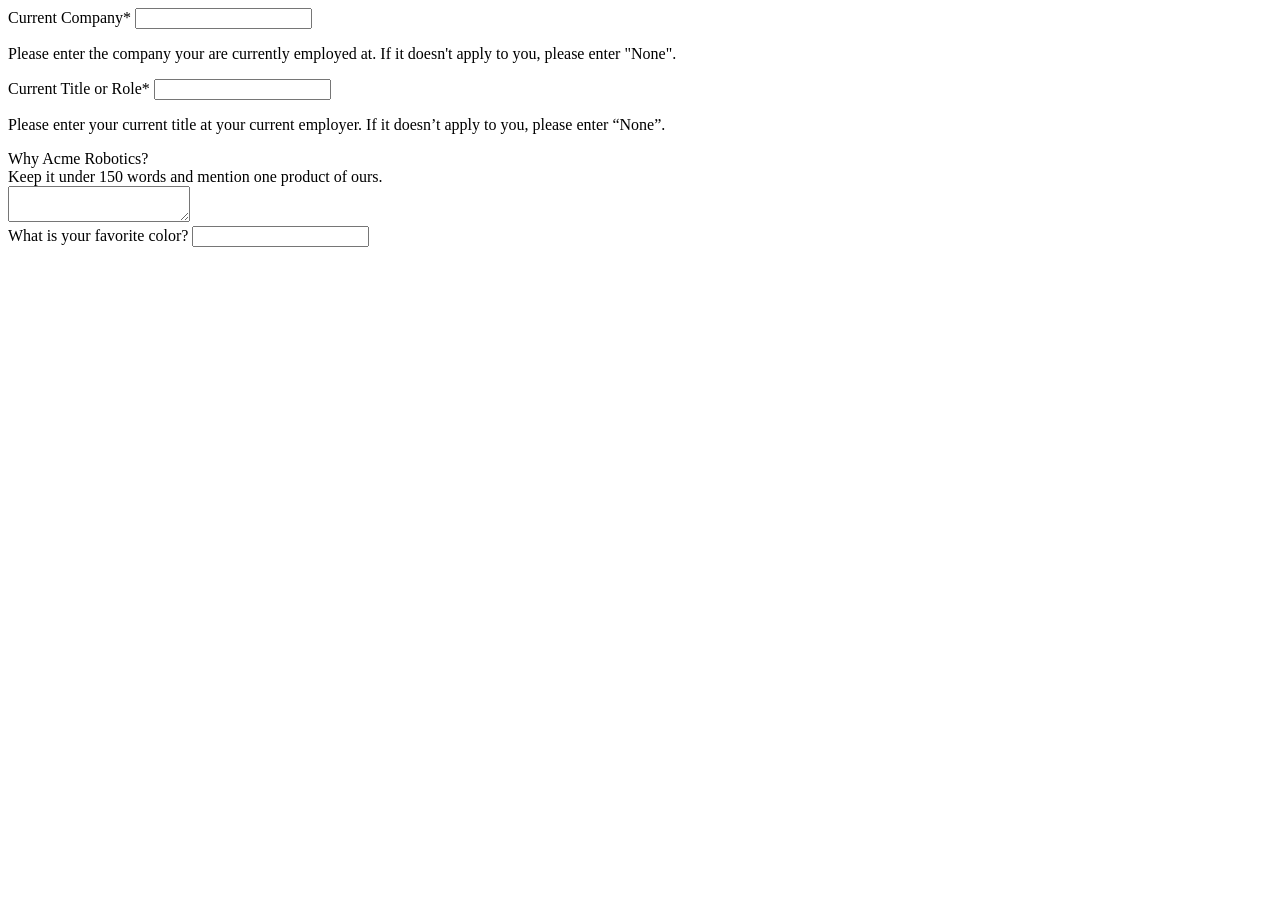
<file: tests/fixtures/described_like.html>
<!doctype html>
<html><head><meta charset="utf-8"><title>Fields with instructions</title></head>
<body>
<form id="application-form">
  <!-- Greenhouse: the instruction is tied to the input by aria-describedby; the error slot is empty. -->
  <div class="field-wrapper"><div class="text-input-wrapper"><div class="input-wrapper">
    <label id="q_company-label" for="q_company" class="label">Current Company<span aria-hidden="true">*</span></label>
    <input id="q_company" type="text" aria-required="true"
           aria-describedby="q_company-description q_company-error q_company-help"></div></div>
    <div class="body body__secondary"><div id="q_company-description" class="question-description">
      <p>Please enter the company your are currently employed at. If it doesn't apply to you, please enter "None".</p></div></div>
    <div id="q_company-error" class="error"></div></div>

  <div class="field-wrapper"><div class="text-input-wrapper"><div class="input-wrapper">
    <label id="q_title-label" for="q_title" class="label">Current Title or Role<span aria-hidden="true">*</span></label>
    <input id="q_title" type="text" aria-required="true"
           aria-describedby="q_title-description q_title-error"></div></div>
    <div class="body body__secondary"><div id="q_title-description" class="question-description">
      <p>Please enter your current title at your current employer. If it doesn’t apply to you, please enter “None”.</p></div></div>
    <div id="q_title-error" class="error"></div></div>

  <!-- Ashby: a description element inside the field's own block, no aria link. -->
  <div class="ashby-application-form-field-entry">
    <label class="ashby-application-form-question-title" for="q_why">Why Acme Robotics?</label>
    <div class="ashby-application-form-question-description">Keep it under 150 words and mention one product of ours.</div>
    <textarea id="q_why"></textarea></div>

  <!-- No instructions: must not borrow the neighbour's. -->
  <div class="ashby-application-form-field-entry">
    <label class="ashby-application-form-question-title" for="q_color">What is your favorite color?</label>
    <input id="q_color" type="text"></div>
</form>
</body></html>
</file>
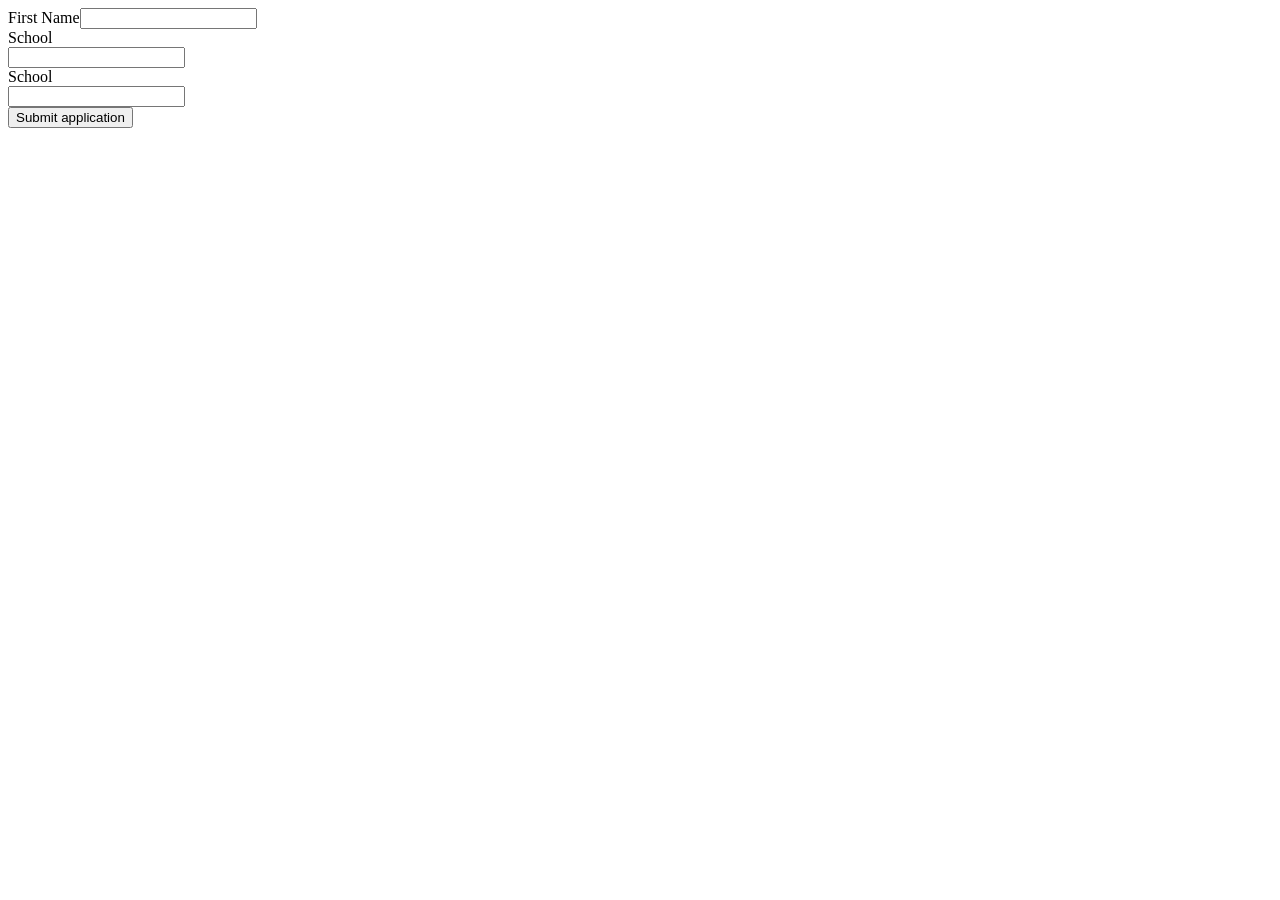
<file: tests/fixtures/school_search_like.html>
<!doctype html>
<html><head><meta charset="utf-8"><title>Apply - Acme Capital</title></head>
<body>
<!-- Like Greenhouse's School field: a catalogue of thousands that shows only its first entries
     (alphabetical) when opened, and finds the rest only when you type part of the name.
     Results arrive late, as from a server. #nomadison leaves UW-Madison out of the catalogue. -->
<form id="application-form">
  <div class="field-wrapper"><label for="first_name" class="label">First Name</label><input id="first_name" type="text"></div>
  <div class="education--container">
    <div class="select__container"><label id="school--0-label" for="school--0" class="label">School</label>
      <div class="select__control"><div class="select__single-value"></div>
        <input id="school--0" role="combobox" aria-labelledby="school--0-label" aria-controls="school--0-list"></div>
      <div id="school--0-list" role="listbox" style="display:none"></div></div>
  </div>
  <div class="education--container">
    <div class="select__container"><label id="school--1-label" for="school--1" class="label">School</label>
      <div class="select__control"><div class="select__single-value"></div>
        <input id="school--1" role="combobox" aria-labelledby="school--1-label" aria-controls="school--1-list"></div>
      <div id="school--1-list" role="listbox" style="display:none"></div></div>
  </div>
  <button type="submit">Submit application</button>
</form>
<script>
const CATALOGUE = [
  "Aalto University", "Abilene Christian University", "Adelphi University", "American University",
  "American University in Cairo", "Arizona State University", "Auburn University", "Aston University",
  "James Madison University", "Universidad de Guadalajara", "Universidad Nacional de Colombia",
  "University of Washington", "University of Wisconsin, Madison", "University of Wisconsin-Milwaukee",
  "University of Wisconsin-Eau Claire", "Washington University in St. Louis", "Wisconsin Lutheran College",
].filter((s) => !(location.hash === "#nomadison" && s === "University of Wisconsin, Madison")).sort();

function combo(id) {
  const input = document.getElementById(id);
  const list = document.getElementById(input.getAttribute("aria-controls"));
  const shown = input.parentElement.querySelector(".select__single-value");
  let pending = null;
  const show = (opts) => {
    list.innerHTML = "";
    opts.forEach((o) => { const d = document.createElement("div"); d.setAttribute("role", "option"); d.textContent = o;
      d.addEventListener("click", () => { shown.textContent = o; input.value = ""; list.style.display = "none"; });
      list.appendChild(d); });
    list.style.display = opts.length ? "block" : "none";
  };
  const render = () => {
    const q = input.value.trim().toLowerCase();
    clearTimeout(pending);
    if (!q) return show(CATALOGUE.slice(0, 8));              // first page only
    pending = setTimeout(() => show(CATALOGUE.filter((s) => s.toLowerCase().includes(q)).slice(0, 10)), 300);
  };
  input.addEventListener("click", render); input.addEventListener("input", render);
  input.addEventListener("keydown", (e) => { if (e.key === "Escape") list.style.display = "none"; });
}
combo("school--0");
combo("school--1");
</script>
</body></html>
</file>
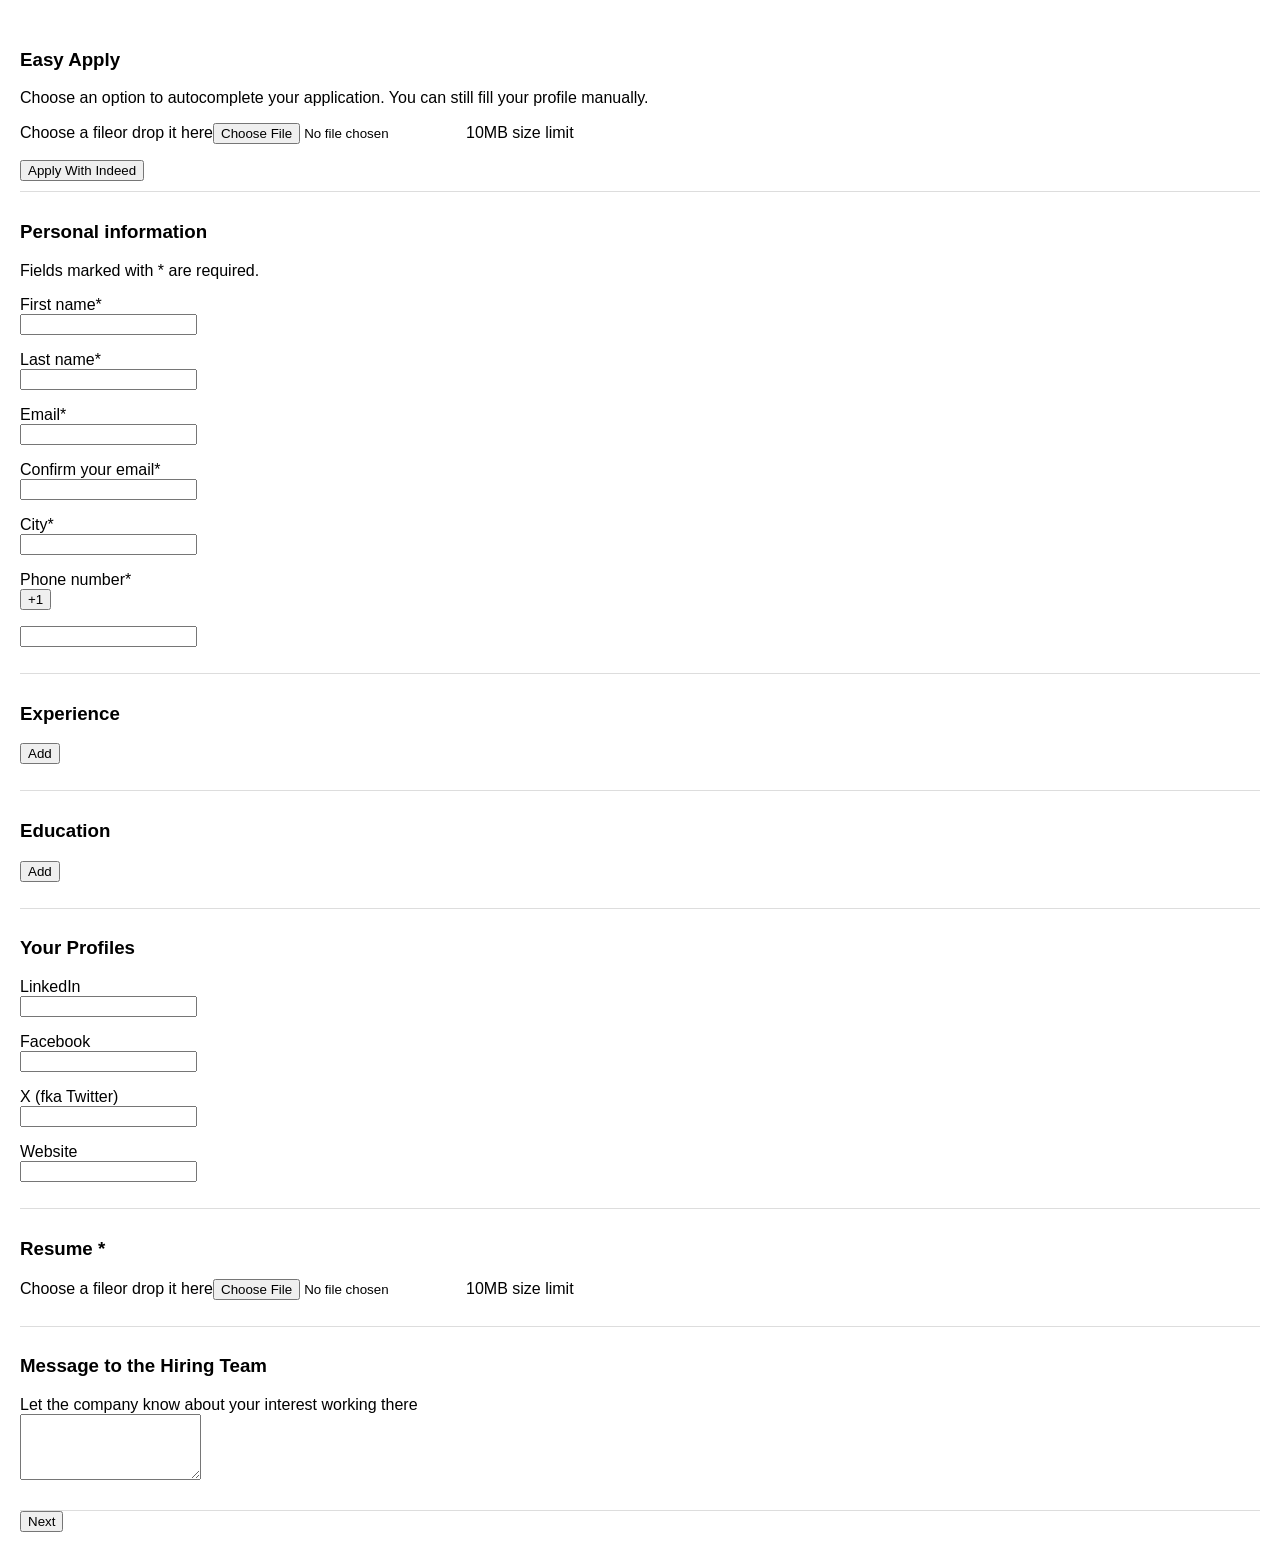
<file: tests/fixtures/smartrecruiters_like.html>
<!DOCTYPE html>
<html lang="en">
<head>
<meta charset="utf-8">
<title>Easy apply - Associate Engineer - Acme Robotics</title>
<!--
  A SmartRecruiters application form ("oneclick-ui", jobs.smartrecruiters.com/oneclick-ui/company/<c>/publication/<uuid>),
  for tests. Every field is a web component of SmartRecruiters' design system (spl-*) that draws its control and
  label inside an open shadow root; the Angular parts around them (oc-*) are plain DOM with data-test hooks.

  Page 1 mirrors the live form read on 2026-11-09 (AbbVie): spl-input (label attribute, <label for> and <input>
  sharing the host's id inside its shadow root, through spl-internal-form-field's slots), the City
  spl-autocomplete (role=combobox, at least 3 characters, suggestions only), spl-phone-field (spl-select country
  code with spl-select-option[value][label] and a search box, then the number), spl-dropzone, "Easy Apply" import
  pane, Experience / Education "Add", Your Profiles, Message to the Hiring Team, Next.
  The entry editors, month pickers (flatpickr, typed Y-m-d) and page 2 (screening questions from
  sr-screening-questions-form, consents, Submit, "Application submitted!") follow SmartRecruiters' public bundle
  (oneclick-ui main.17e8de2e823c4996.js and its chunks, 2026-11): what they render, not seen live.

  Flags (location.hash): posting (the posting page with "I'm interested"), captcha (DataDome), expired,
  nosave (an entry editor's Save fails), mxphone (country code preselected as Mexico), noscreening (no page 2).
-->
<style>
  body { font-family: sans-serif; margin: 20px; }
  .form-section { border-bottom: 1px solid #ddd; padding: 10px 0; }
  .entry { border: 1px solid #ccc; padding: 6px; margin: 4px 0; }
  .hidden { display: none; }
</style>
</head>
<body>
<div id="app"></div>
<script>
const flags = new Set(location.hash.replace(/^#/, "").split("&").filter(Boolean));
const esc = (s) => String(s == null ? "" : s).replace(/[&<>"]/g, (c) => ({"&": "&amp;", "<": "&lt;", ">": "&gt;", '"': "&quot;"}[c]));
let counter = 20;
const nextId = (p = "spl-form-element_") => p + (++counter);
const fire = (el, name, detail) => el.dispatchEvent(new CustomEvent(name, {bubbles: true, composed: true, detail}));

// ---- the form field frame every spl field draws: label slot, body, error line
customElements.define("spl-internal-form-field", class extends HTMLElement {
  connectedCallback() {
    if (this.shadowRoot) return;
    this.attachShadow({mode: "open"}).innerHTML =
      '<div class="c-spl-form-field"><slot name="label"></slot><slot name="description"></slot><slot class="c-spl-form-field-slot"></slot>' +
      '<p class="c-spl-form-field-error"></p></div>';
  }
  set error(text) { this.shadowRoot.querySelector(".c-spl-form-field-error").textContent = text || ""; }
});
const labelHtml = (id, text, required, slotted) =>
  `<label slot="label" class="c-spl-form-field-label" for="${id}" id="${id}-label"><span class="c-spl-form-field-label-wrapper">` +
  `<span class="c-spl-form-field-label-required-group">${slotted ? '<slot name="label-content"></slot>' : ""}${esc(text)}` +
  (required ? '<span class="c-spl-form-field-required-mark" aria-hidden="true">*</span>' : "") + "</span></span></label>";

// ---- spl-input / spl-textarea
class SplInput extends HTMLElement {
  connectedCallback() {
    if (this.shadowRoot) return;
    const id = this.id || (this.id = nextId());
    const req = this.hasAttribute("required");
    const multi = this.tagName === "SPL-TEXTAREA";
    const aria = this.getAttribute("aria-label") ? ` aria-label="${esc(this.getAttribute("aria-label"))}"` : "";
    const combo = this.hasAttribute("combobox")
      ? ` role="combobox" aria-autocomplete="list" aria-expanded="false" aria-controls="${esc(this.getAttribute("combobox"))}"` : "";
    const control = multi
      ? `<textarea rows="4" class="c-spl-textarea" id="${id}" aria-required="${req}"></textarea>`
      : `<input class="c-spl-input" id="${id}" type="${esc(this.getAttribute("type") || "text")}" autocomplete="off" aria-required="${req}"${aria}${combo}>`;
    const label = this.getAttribute("label") || "";
    this.attachShadow({mode: "open"}).innerHTML = "<spl-internal-form-field>" +
      (label || this.querySelector("[slot=label-content]") ? labelHtml(id, label, req, true) : "") +
      `<div class="c-spl-input-grid"><div class="c-spl-input-wrapper">${control}</div></div></spl-internal-form-field>`;
    this.control = this.shadowRoot.getElementById(id);
    this.control.addEventListener("input", () => fire(this, "spl-input", this.control.value));
    this.control.addEventListener("change", () => fire(this, "spl-change", this.control.value));
  }
  get value() { return this.control ? this.control.value : ""; }
  set value(v) { this.control.value = v; }
  set error(t) { this.shadowRoot.querySelector("spl-internal-form-field").error = t; }
}
customElements.define("spl-input", SplInput);
customElements.define("spl-textarea", class extends SplInput {});

// ---- spl-dropdown-item: an option, drawn as role=option in its shadow root
customElements.define("spl-dropdown-item", class extends HTMLElement {
  connectedCallback() {
    if (this.shadowRoot) return;
    this.attachShadow({mode: "open"}).innerHTML =
      '<div class="c-spl-dropdown-item" role="option" aria-selected="false" aria-disabled="false"><slot></slot></div>';
  }
});

// ---- spl-autocomplete: the City search (suggestions only) and lists with custom values (title, company, school)
const PLACES = ["Madison, WI, United States", "Madison, AL, United States", "Madison, MS, United States",
  "Madison Heights, MI, United States", "Chicago, IL, United States", "Chicago Heights, IL, United States",
  "North Chicago, IL, United States", "Mexico City, CDMX, Mexico", "Madrid, Madrid, Spain"];
const SUGGEST = {
  places: PLACES,
  titles: ["Data Engineer", "Data Engineering Intern", "Software Engineer"],
  companies: ["Example Analytics", "Example Corp"],
  schools: ["University of Wisconsin-Madison", "University of Wisconsin-Milwaukee"],
};
customElements.define("spl-autocomplete", class extends HTMLElement {
  connectedCallback() {
    if (this.shadowRoot) return;
    const id = this.id || (this.id = nextId());
    this.menuId = "menu-" + id;
    this.picked = "";
    const label = this.getAttribute("label") || "";
    const slotted = this.querySelector("[slot=label-content]") ? '<slot name="label-content" slot="label-content"></slot>' : "";
    this.attachShadow({mode: "open"}).innerHTML =
      `<div><spl-input id="${id}" combobox="${this.menuId}" ${label ? `label="${esc(label)}"` : ""} ${this.hasAttribute("required") ? "required" : ""}>${slotted}</spl-input>` +
      `<div slot="menu" id="${this.menuId}" role="listbox" class="c-spl-dropdown-menu" style="display:none"></div></div>`;
    this.field = this.shadowRoot.querySelector("spl-input");
    this.menu = this.shadowRoot.getElementById(this.menuId);
    customElements.upgrade(this.field);
    this.field.connectedCallback();
    const input = this.field.control;
    this.input = input;
    input.addEventListener("focus", () => this.search());
    input.addEventListener("click", () => this.search());
    input.addEventListener("input", () => { this.picked = ""; clearTimeout(this.t); this.t = setTimeout(() => this.search(), 250); });
    input.addEventListener("keydown", (e) => { if (e.key === "Escape") this.close(); if (e.key === "Enter" && this.custom()) { this.keep(); } });
    input.addEventListener("blur", () => setTimeout(() => this.leave(), 120));
  }
  custom() { return this.hasAttribute("allow-custom-values"); }
  options() {
    const own = this.getAttribute("options");
    return own ? JSON.parse(own) : SUGGEST[this.getAttribute("source")] || [];
  }
  search() {
    const q = this.input.value.trim().toLowerCase();
    const min = parseInt(this.getAttribute("min-query-length") || "0", 10);
    if (q.length < min) return this.close();
    const hits = this.options().filter((o) => !q || this.picked || o.toLowerCase().includes(q));
    this.menu.innerHTML = "";
    for (const text of hits) {
      const item = document.createElement("spl-dropdown-item");
      item.textContent = text;
      item.addEventListener("mousedown", (e) => { e.preventDefault(); this.pick(text); });
      this.menu.appendChild(item);
    }
    this.menu.style.display = hits.length ? "block" : "none";
    input_expanded(this.input, hits.length > 0);
  }
  pick(text) {
    this.picked = text;
    this.input.value = text;
    this.setAttribute("value", text);
    this.close();
    fire(this, "spl-change", text);
  }
  keep() { this.picked = this.input.value; this.setAttribute("value", this.input.value); this.close(); }
  close() { this.menu.style.display = "none"; input_expanded(this.input, false); }
  leave() {
    if (this.input === this.shadowRoot.activeElement || this.input.matches(":focus")) return;
    this.close();
    if (this.custom()) { this.keep(); return; }
    if (this.input.value !== this.picked) { this.input.value = ""; this.removeAttribute("value"); this.picked = ""; }
  }
  get value() { return this.getAttribute("value") || ""; }
  set error(t) { this.field.error = t; }
});
const input_expanded = (input, open) => input.setAttribute("aria-expanded", open ? "true" : "false");

// ---- spl-select (the phone's country code), spl-select-option, spl-dropdown-search
customElements.define("spl-select-option", class extends HTMLElement {
  connectedCallback() {
    if (this.shadowRoot) return;
    this.attachShadow({mode: "open"}).innerHTML = "<spl-dropdown-item><slot></slot></spl-dropdown-item>";
  }
});
customElements.define("spl-dropdown-search", class extends HTMLElement {
  connectedCallback() {
    if (this.shadowRoot) return;
    this.attachShadow({mode: "open"}).innerHTML =
      '<div class="c-spl-dropdown-search"><input autocomplete="off" class="c-spl-dropdown-search__input" type="text" ' +
      'placeholder="Search by country/region or code" aria-label="Search by country/region or code" role="combobox"></div>';
    this.shadowRoot.querySelector("input").addEventListener("input", (e) => fire(this, "spl-search", e.target.value));
  }
});
customElements.define("spl-select", class extends HTMLElement {
  connectedCallback() {
    if (this.shadowRoot) return;
    const id = this.id || (this.id = nextId());
    this.attachShadow({mode: "open"}).innerHTML = "<spl-internal-form-field>" +
      `<button class="c-spl-select-field" type="button" role="combobox" aria-haspopup="listbox" aria-autocomplete="none" ` +
      `aria-label="${esc(this.getAttribute("splarialabel") || "")}" id="${id}" aria-expanded="false" aria-controls="${id}-menu">` +
      '<span class="c-spl-select-content"></span></button>' +
      `<div id="${id}-menu" role="listbox" class="c-spl-dropdown-menu" style="display:none;max-height:120px;overflow:auto">` +
      '<slot name="search"></slot><slot></slot></div></spl-internal-form-field>';
    this.button = this.shadowRoot.getElementById(id);
    this.menu = this.shadowRoot.getElementById(id + "-menu");
    this.button.addEventListener("click", () => this.toggle());
    this.addEventListener("spl-search", (e) => {
      const q = e.detail.trim().toLowerCase();
      for (const o of this.querySelectorAll("spl-select-option")) {
        o.style.display = !q || o.textContent.toLowerCase().includes(q) ? "" : "none";
      }
    });
    for (const o of this.querySelectorAll("spl-select-option")) {
      o.addEventListener("click", () => { this.setAttribute("value", o.getAttribute("value")); this.show(); this.toggle(false); fire(this, "spl-change", o.getAttribute("value")); });
    }
    this.show();
  }
  toggle(open = this.menu.style.display === "none") {
    this.menu.style.display = open ? "block" : "none";
    this.button.setAttribute("aria-expanded", String(open));
  }
  show() {
    const o = this.querySelector(`spl-select-option[value="${this.getAttribute("value")}"]`);
    this.shadowRoot.querySelector(".c-spl-select-content").textContent = o ? o.querySelector(".c-spl-phone-field-select-option-container-code").textContent : "";
  }
});
const COUNTRIES = [["US", "United States", "1"], ["CA", "Canada", "1"], ["PR", "Puerto Rico", "1"], ["MX", "Mexico", "52"],
  ["ES", "Spain", "34"], ["GB", "United Kingdom", "44"], ["IN", "India", "91"], ["DE", "Germany", "49"]];
customElements.define("spl-phone-field", class extends HTMLElement {
  connectedCallback() {
    if (this.shadowRoot) return;
    const id = this.id || (this.id = nextId());
    const options = COUNTRIES.map(([iso, name, code]) =>
      `<spl-select-option class="c-spl-phone-field-select-option" value="${iso}" label="${name}">` +
      `<div class="c-spl-phone-field-select-option-container"><span class="c-spl-phone-field-select-option-container-country">${name}</span>` +
      `<span class="c-spl-phone-field-select-option-container-code">+${code}</span></div></spl-select-option>`).join("");
    this.attachShadow({mode: "open"}).innerHTML = '<div class="c-spl-phone-field"><spl-internal-form-field>' +
      labelHtml(id, this.getAttribute("label") || "", this.hasAttribute("required"), false) +
      `<div class="c-spl-phone-field-content" role="group" aria-labelledby="${id}-label">` +
      `<spl-select class="c-spl-phone-field-select" id="${nextId()}" value="${flags.has("mxphone") ? "MX" : "US"}" splarialabel="Country code">` +
      `<spl-dropdown-search slot="search"></spl-dropdown-search>${options}</spl-select>` +
      `<spl-input id="${id}" type="tel" aria-label="Phone number"></spl-input></div></spl-internal-form-field></div>`;
  }
  get country() { return this.shadowRoot.querySelector("spl-select").getAttribute("value"); }
  get number() { return this.shadowRoot.querySelector("spl-input").value; }
});

// ---- spl-dropzone: the resume (and the "Easy Apply" import pane)
customElements.define("spl-dropzone", class extends HTMLElement {
  connectedCallback() {
    if (this.shadowRoot) return;
    const id = nextId("spl-dropzone-file-input-");
    this.attachShadow({mode: "open"}).innerHTML =
      `<div class="c-spl-dropzone-wrapper c-spl-dropzone"><label for="${id}"><span class="c-spl-dropzone-label c-spl-dropzone-label-browse">Choose a file</span>` +
      `<span class="c-spl-dropzone-label">or drop it here</span></label><input type="file" id="${id}" accept=".pdf,.doc,.docx">` +
      '<span class="c-spl-dropzone-label c-spl-dropzone-label-restriction">10MB size limit</span><ul class="c-spl-file-list"></ul></div>';
    const input = this.shadowRoot.getElementById(id);
    input.addEventListener("change", () => {
      const name = input.files[0] && input.files[0].name;
      if (!name) return;
      this.files = [name];
      this.shadowRoot.querySelector(".c-spl-file-list").innerHTML = `<li class="c-spl-file-item"><span>${esc(name)}</span><button type="button">Remove</button></li>`;
      input.value = "";   // taken: the list shows it, the input is empty again
      fire(this, "spl-change", name);
    });
  }
});

// ---- spl-date-field type=month-year (flatpickr, allowInput: typed Y-m-d, read on Enter or when leaving)
customElements.define("spl-date-picker", class extends HTMLElement {
  connectedCallback() {
    if (this.shadowRoot) return;
    this.attachShadow({mode: "open"}).innerHTML =
      `<div class="c-spl-input-wrapper"><input class="c-spl-date-picker-input c-spl-input" data-input placeholder="${esc(this.getAttribute("placeholder") || "")}" ` +
      'aria-haspopup="grid" aria-label="Use the arrow keys to pick a month, or type the date"></div>' +
      '<div class="flatpickr-calendar" style="display:none">January February March April May June July August September October November December</div>';
    const input = this.shadowRoot.querySelector("input");
    const calendar = this.shadowRoot.querySelector(".flatpickr-calendar");
    input.addEventListener("click", () => { calendar.style.display = "block"; });
    input.addEventListener("keydown", (e) => {
      if (e.key === "Enter") { this.read(); calendar.style.display = "none"; }
      if (e.key === "Escape") calendar.style.display = "none";
    });
    input.addEventListener("blur", () => { this.read(); calendar.style.display = "none"; });
    this.input = input;
  }
  read() {
    const m = this.input.value.trim().match(/^(\d{4})-(\d{2})(?:-\d{2})?$/);
    const host = this.getRootNode().host;
    if (!m || +m[2] < 1 || +m[2] > 12) { if (this.input.value) this.input.value = ""; host.removeAttribute("value"); return; }
    const v = `${m[1]}-${m[2]}-01`;
    this.input.value = v;
    host.setAttribute("value", v);
    fire(host, "spl-change", v);
  }
});
customElements.define("spl-date-field", class extends HTMLElement {
  connectedCallback() {
    if (this.shadowRoot) return;
    const id = this.id || (this.id = nextId());
    this.attachShadow({mode: "open"}).innerHTML = "<spl-internal-form-field>" +
      labelHtml(id, this.getAttribute("label") || "", this.hasAttribute("required"), false) +
      `<spl-date-picker placeholder="${esc(this.getAttribute("placeholder") || "")}"></spl-date-picker></spl-internal-form-field>`;
  }
  get value() { return this.getAttribute("value") || ""; }
});

// ---- spl-checkbox, spl-radio-group / spl-radio (only the chosen radio carries the question's name)
customElements.define("spl-checkbox", class extends HTMLElement {
  connectedCallback() {
    if (this.shadowRoot) return;
    const id = nextId("spl-checkbox-");
    const req = this.hasAttribute("required");
    this.attachShadow({mode: "open"}).innerHTML =
      `<div class="c-spl-checkbox"><input type="checkbox" class="c-spl-checkbox-input" id="${id}" aria-required="${req}">` +
      `<label for="${id}" class="c-spl-checkbox-label"><slot name="label-content"></slot>${esc(this.getAttribute("label") || "")}` +
      `${req ? '<span aria-hidden="true">*</span>' : ""}</label></div>`;
    this.box = this.shadowRoot.getElementById(id);
    this.box.addEventListener("change", () => { this.toggleAttribute("checked", this.box.checked); fire(this, "spl-change", this.box.checked); });
  }
  get checked() { return this.box ? this.box.checked : false; }
});
customElements.define("spl-radio", class extends HTMLElement {
  connectedCallback() {
    if (this.shadowRoot) return;
    const id = nextId("spl-radio-");
    this.attachShadow({mode: "open"}).innerHTML =
      `<span class="c-spl-radio"><input type="radio" id="${id}" value="${esc(this.getAttribute("value"))}">` +
      `<label for="${id}">${esc(this.getAttribute("label"))}</label></span>`;
    this.radio = this.shadowRoot.getElementById(id);
    this.radio.addEventListener("change", () => fire(this, "spl-radio-picked", this.getAttribute("value")));
  }
});
customElements.define("spl-radio-group", class extends HTMLElement {
  connectedCallback() {
    if (this.shadowRoot) return;
    const id = this.id || (this.id = nextId());
    const req = this.hasAttribute("required");
    this.attachShadow({mode: "open"}).innerHTML = "<spl-internal-form-field>" +
      `<label slot="label" id="${id}-label" class="c-spl-form-field-label"><slot name="label-content"></slot>${req ? '<span aria-hidden="true">*</span>' : ""}</label>` +
      `<fieldset class="c-spl-radio-group c-spl-radio-group--vertical" aria-labelledby="${id}-label" role="radiogroup" aria-required="${req}">` +
      "<slot></slot></fieldset></spl-internal-form-field>";
    this.addEventListener("spl-radio-picked", (e) => {
      this.value = e.detail;
      for (const r of this.querySelectorAll("spl-radio")) {
        const on = r.getAttribute("value") === this.value;
        r.radio.checked = on;
        if (on) r.radio.setAttribute("name", this.getAttribute("name")); else r.radio.removeAttribute("name");
      }
    });
  }
});

// ---- spl-button: a <button> in its shadow root, the text slotted
customElements.define("spl-button", class extends HTMLElement {
  connectedCallback() {
    if (this.shadowRoot) return;
    const aria = this.getAttribute("aria-label") ? ` aria-label="${esc(this.getAttribute("aria-label"))}"` : "";
    this.attachShadow({mode: "open"}).innerHTML =
      `<button class="c-spl-button c-spl-button--${esc(this.getAttribute("type") || "secondary")}" type="button"${aria}>` +
      '<div class="c-spl-button__content"><slot></slot></div></button>';
  }
});

// ---- the screening questions: sr-question-field-* (each its own shadow root) inside sr-screening-questions-form
const QUESTIONS = [
  {id: "q_auth", type: "radio", required: true, label: "Are you legally authorized to work in the United States?", values: ["Yes", "No"]},
  {id: "q_sponsor", type: "radio", required: true, label: "Will you now or in the future require sponsorship for employment visa status (e.g., H-1B visa status)?", values: ["Yes", "No"]},
  {id: "q_heard", type: "select", required: true, label: "How did you hear about this job?", values: ["LinkedIn", "Indeed", "Company Website", "Referral", "Other"]},
  {id: "q_why", type: "textarea", required: false, label: "Why do you want to work at Acme Robotics?"},
  {id: "q_certify", type: "checkbox", required: true, label: "I certify that the information I have provided is true and accurate."},
];
customElements.define("sr-screening-questions-form", class extends HTMLElement {
  connectedCallback() {
    if (this.shadowRoot) return;
    const root = this.attachShadow({mode: "open"});
    root.innerHTML = QUESTIONS.map((q) => `<sr-question-field-${q.type} data-q="${q.id}"></sr-question-field-${q.type}>`).join("");
    for (const el of root.querySelectorAll("[data-q]")) {
      const q = QUESTIONS.find((x) => x.id === el.getAttribute("data-q"));
      const label = `<span slot="label-content">${esc(q.label)}</span>`;
      const req = q.required ? "required" : "";
      const inner = {
        radio: `<spl-radio-group name="${q.id}" ${req}>${label}${(q.values || []).map((v) => `<spl-radio value="${esc(v)}" label="${esc(v)}"></spl-radio>`).join("")}</spl-radio-group>`,
        select: `<spl-autocomplete id="${q.id}" name="${q.id}" ${req} options='${esc(JSON.stringify(q.values))}' aria-label="Select ${esc(q.label)}">${label}</spl-autocomplete>`,
        textarea: `<spl-textarea id="${q.id}" name="${q.id}" ${req}>${label}</spl-textarea>`,
        checkbox: `<spl-checkbox name="${q.id}" ${req}>${label}</spl-checkbox>`,
      }[q.type];
      el.attachShadow({mode: "open"}).innerHTML = inner;
    }
  }
  answers() {
    const out = {};
    for (const el of this.shadowRoot.querySelectorAll("[data-q]")) {
      const q = QUESTIONS.find((x) => x.id === el.getAttribute("data-q"));
      const f = el.shadowRoot.firstElementChild;
      out[q.id] = q.type === "radio" ? (f.value || "") : q.type === "checkbox" ? f.checked : q.type === "select" ? f.value : f.value;
    }
    return out;
  }
});

// ---- the application (Angular parts: plain DOM with data-test hooks)
const app = document.getElementById("app");
window.submitted = false;
window.autofillUsed = false;

function posting() {
  app.innerHTML = '<div class="job-sections"><h1>Associate Engineer</h1><p>Acme Robotics, Madison, WI</p>' +
    "<h2>Job Description</h2><p>Build robots that sort parcels.</p>" +
    '<a class="button button--primary js-oneclick" id="st-apply" href="#">I\'m interested</a></div>';
  app.querySelector("#st-apply").addEventListener("click", (e) => { e.preventDefault(); form(); });
}

const sectionHtml = (kind, title) =>
  `<oc-${kind}><div data-test="${kind}" class="form-section"><div class="spl-flex"><h3>${title}</h3>` +
  `<oc-button type="secondary" data-test="add-${kind}"><spl-button aria-label="Add ${kind} entry" type="secondary">Add</spl-button></oc-button></div>` +
  `<oc-validation-summary><ul data-test="validation-summary" class="validation-summary"></ul></oc-validation-summary><div class="entries"></div></div></oc-${kind}>`;

function form() {
  app.innerHTML = '<oc-oneclick-form-root><oc-oneclick-form><form novalidate>' +
    '<oc-easy-apply><div data-test="easy-apply-container" class="form-section"><h3>Easy Apply</h3>' +
    "<p>Choose an option to autocomplete your application. You can still fill your profile manually.</p>" +
    '<div data-test="apply-with-resume-container"><spl-dropzone></spl-dropzone></div><button type="button" aria-label="Apply With Indeed">Apply With Indeed</button></div></oc-easy-apply>' +
    '<oc-personal-information><div data-test="personal-information" class="form-section"><h3>Personal information</h3><p>Fields marked with * are required.</p>' +
    '<div data-test="personal-info-first-name"><oc-input data-test="personal-info-first-name-input"><spl-input id="first-name-input" label="First name" required></spl-input></oc-input></div>' +
    '<div data-test="personal-info-last-name"><oc-input data-test="personal-info-last-name-input"><spl-input id="last-name-input" label="Last name" required></spl-input></oc-input></div>' +
    '<div data-test="personal-info-email"><oc-input data-test="personal-info-email-input"><spl-input id="email-input" type="email" label="Email" required></spl-input></oc-input></div>' +
    '<div data-test="personal-info-email-confirm"><oc-input data-test="personal-info-email-confirm-input"><spl-input id="confirm-email-input" type="email" label="Confirm your email" required></spl-input></oc-input></div>' +
    '<div data-test="personal-info-location"><oc-location-autocomplete-wrapper><oc-location-autocomplete>' +
    '<spl-autocomplete min-query-length="3" data-test="location-autocomplete" source="places" label="City" required></spl-autocomplete></oc-location-autocomplete></oc-location-autocomplete-wrapper></div>' +
    '<div data-test="personal-info-phone"><oc-phone-number><spl-phone-field id="spl-form-element_5" label="Phone number" required></spl-phone-field></oc-phone-number></div>' +
    "</div></oc-personal-information>" +
    sectionHtml("experience", "Experience") + sectionHtml("education", "Education") +
    '<oc-web><div data-test="web" class="form-section"><h3>Your Profiles</h3>' +
    '<oc-input data-test="web-profiles-linkedin"><spl-input id="linkedin-input" label="LinkedIn"></spl-input></oc-input>' +
    '<oc-input data-test="web-profiles-facebook"><spl-input id="facebook-input" label="Facebook"></spl-input></oc-input>' +
    '<oc-input data-test="web-profiles-twitter"><spl-input id="twitter-input" label="X (fka Twitter)"></spl-input></oc-input>' +
    '<oc-input data-test="web-profiles-website"><spl-input id="website-input" label="Website"></spl-input></oc-input></div></oc-web>' +
    '<oc-resume-upload><div data-test="resume-upload-container" class="form-section"><h3>Resume <span data-test="section-required-mark">*</span></h3>' +
    '<spl-form-field><spl-dropzone data-test="resume-upload"></spl-dropzone></spl-form-field></div></oc-resume-upload>' +
    '<oc-hiring-manager-message><div data-test="hiring-manager-message-container" class="form-section"><h3>Message to the Hiring Team</h3>' +
    '<oc-textarea data-test="hiring-manager-message-text"><spl-textarea id="hiring-manager-message-input" label="Let the company know about your interest working there"></spl-textarea></oc-textarea></div></oc-hiring-manager-message>' +
    "</form></oc-oneclick-form>" +
    `<oc-nav-first-page><footer data-test="footer"><oc-button type="primary" data-test="${flags.has("noscreening") ? "footer-submit" : "footer-next"}">` +
    `<spl-button type="primary">${flags.has("noscreening") ? "Submit" : "Next"}</spl-button></oc-button></footer></oc-nav-first-page></oc-oneclick-form-root>`;
  app.querySelector("[data-test=apply-with-resume-container] spl-dropzone").addEventListener("spl-change", () => { window.autofillUsed = true; });
  for (const kind of ["experience", "education"]) {
    app.querySelector(`[data-test=add-${kind}]`).addEventListener("click", () => addEntry(kind));
  }
  const footer = app.querySelector("oc-nav-first-page oc-button");
  footer.addEventListener("click", () => {
    if (!checkFirstPage()) return;
    window.firstPage = firstPageValues();
    if (flags.has("noscreening")) { window.submitted = {first: window.firstPage}; success(); } else screening();
  });
}

const ENTRY_FIELDS = {
  experience: (k) =>
    `<oc-job-title-autocomplete><spl-autocomplete data-test="job-title-autocomplete" id="exp-title-${k}" label="Title" required allow-custom-values min-query-length="3" source="titles"></spl-autocomplete></oc-job-title-autocomplete>` +
    `<oc-company-autocomplete><spl-autocomplete data-test="company-autocomplete" id="exp-company-${k}" label="Company" allow-custom-values min-query-length="3" source="companies"></spl-autocomplete></oc-company-autocomplete>` +
    `<oc-location-autocomplete-wrapper data-test="experience-form-location"><oc-location-autocomplete><spl-autocomplete min-query-length="3" data-test="location-autocomplete" source="places" label="Office location"></spl-autocomplete></oc-location-autocomplete></oc-location-autocomplete-wrapper>` +
    `<oc-textarea data-test="experience-description"><spl-textarea id="exp-desc-${k}" label="Description"></spl-textarea></oc-textarea>` +
    `<oc-datepicker data-test="experience-date-from"><spl-date-field id="exp-from-${k}" type="month-year" label="From" required placeholder="Pick a date"></spl-date-field></oc-datepicker>` +
    `<oc-datepicker data-test="experience-date-to"><spl-date-field id="exp-to-${k}" type="month-year" label="To" required placeholder="Pick a date"></spl-date-field></oc-datepicker>` +
    `<oc-checkbox data-test="experience-current"><spl-checkbox label="I currently work here"></spl-checkbox></oc-checkbox>`,
  education: (k) =>
    `<oc-institution-autocomplete><spl-autocomplete data-test="institution-autocomplete" id="edu-institution-${k}" label="Institution" required allow-custom-values min-query-length="3" source="schools"></spl-autocomplete></oc-institution-autocomplete>` +
    `<oc-input data-test="education-major"><spl-input id="edu-major-${k}" label="Major"></spl-input></oc-input>` +
    `<oc-input data-test="education-degree"><spl-input id="edu-degree-${k}" label="Degree"></spl-input></oc-input>` +
    `<oc-location-autocomplete-wrapper data-test="education-form-location"><oc-location-autocomplete><spl-autocomplete min-query-length="3" data-test="location-autocomplete" source="places" label="School location"></spl-autocomplete></oc-location-autocomplete></oc-location-autocomplete-wrapper>` +
    `<oc-textarea data-test="education-description"><spl-textarea id="edu-desc-${k}" label="Description"></spl-textarea></oc-textarea>` +
    `<oc-datepicker data-test="education-date-from"><spl-date-field id="edu-from-${k}" type="month-year" label="From" required placeholder="Pick a date"></spl-date-field></oc-datepicker>` +
    `<oc-datepicker data-test="education-date-to"><spl-date-field id="edu-to-${k}" type="month-year" label="To" placeholder="Pick a date"></spl-date-field></oc-datepicker>` +
    `<oc-checkbox data-test="education-current"><spl-checkbox label="I currently attend"></spl-checkbox></oc-checkbox>`,
};
let entryCount = 0;
function addEntry(kind) {
  const list = app.querySelector(`[data-test=${kind}] .entries`);
  const k = ++entryCount;
  const entry = document.createElement(`oc-${kind}-entry`);
  entry.innerHTML = `<div><oc-${kind}-edit-form><div data-test="${kind}-edit-form" class="${kind}-edit-form spl-flex flex-row">` +
    `<div class="edit-form-panel"><p>Fields marked with * are required.</p>${ENTRY_FIELDS[kind](k)}` +
    `<div class="spl-flex"><oc-button type="secondary" data-test="${kind}-cancel"><spl-button>Cancel</spl-button></oc-button>` +
    `<oc-button type="primary" data-test="${kind}-save"><spl-button type="primary">Save</spl-button></oc-button></div></div></div></oc-${kind}-edit-form></div>`;
  list.appendChild(entry);
  entry.querySelector(`[data-test=${kind}-cancel]`).addEventListener("click", () => entry.remove());
  entry.querySelector(`[data-test=${kind}-save]`).addEventListener("click", () => saveEntry(kind, entry));
}
function entryValues(kind, entry) {
  const ac = (t) => { const e = entry.querySelector(`[data-test=${t}] spl-autocomplete, spl-autocomplete[data-test=${t}]`); return e ? e.value : ""; };
  const date = (t) => entry.querySelector(`[data-test=${t}] spl-date-field`).value;
  const text = (t) => entry.querySelector(`[data-test=${t}] spl-input, [data-test=${t}] spl-textarea`).value;
  const current = entry.querySelector(`[data-test=${kind}-current] spl-checkbox`).checked;
  const place = ac(`${kind}-form-location`) || (entry.querySelector(`[data-test=${kind}-form-location] spl-autocomplete`) || {}).value || "";
  return kind === "experience"
    ? {title: ac("job-title-autocomplete"), company: ac("company-autocomplete"), location: place, description: text("experience-description"),
       from: date("experience-date-from"), to: date("experience-date-to"), current}
    : {institution: ac("institution-autocomplete"), major: text("education-major"), degree: text("education-degree"), location: place,
       description: text("education-description"), from: date("education-date-from"), to: date("education-date-to"), current};
}
function saveEntry(kind, entry) {
  const v = entryValues(kind, entry);
  const missing = kind === "experience"
    ? [!v.title && "title", !v.from && "from", !v.to && !v.current && "to"].filter(Boolean)
    : [!v.institution && "institution", !v.from && "from"].filter(Boolean);
  const summary = app.querySelector(`[data-test=${kind}] [data-test=validation-summary]`);
  if (missing.length) {
    summary.innerHTML = missing.map((m) => `<li data-test="validation-summary-message">Please provide ${m}</li>`).join("");
    return;
  }
  if (flags.has("nosave") && kind === "experience") {
    summary.innerHTML = '<li data-test="validation-summary-message">Something went wrong. Please try again.</li>';
    return;
  }
  summary.innerHTML = "";
  const head = kind === "experience" ? v.title : v.institution;
  const sub = kind === "experience" ? v.company : [v.degree, v.major].filter(Boolean).join(", ");
  entry.innerHTML = `<div data-test="${kind}-entry" class="entry"><p data-test="${kind}-entry-${kind === "experience" ? "title" : "institution"}">${esc(head)}</p>` +
    `<p data-test="${kind}-entry-${kind === "experience" ? "company" : "major"}">${esc(sub)}</p>` +
    `<p data-test="${kind}-entry-date">${esc(v.from)} - ${esc(v.current ? "Present" : v.to)}</p>` +
    `<p class="place">${esc(v.location)}</p></div>`;
  entry.saved = v;
}
function firstPageValues() {
  const get = (id) => document.getElementById(id).value;
  const phone = app.querySelector("spl-phone-field");
  const dz = app.querySelector("spl-dropzone[data-test=resume-upload]");
  return {first: get("first-name-input"), last: get("last-name-input"), email: get("email-input"), confirm: get("confirm-email-input"),
          city: app.querySelector("[data-test=personal-info-location] spl-autocomplete").value, country: phone.country, phone: phone.number,
          linkedin: get("linkedin-input"), twitter: get("twitter-input"), website: get("website-input"), message: get("hiring-manager-message-input"),
          resume: (dz.files || [])[0] || "", entries: Array.from(app.querySelectorAll("oc-experience-entry, oc-education-entry")).map((e) => e.saved || null)};
}
function checkFirstPage() {
  const v = firstPageValues();
  const missing = ["first", "last", "email", "confirm", "city", "phone", "resume"].filter((k) => !v[k]);
  if (v.email && v.confirm && v.email !== v.confirm) missing.push("confirm");
  for (const [k, id] of [["first", "first-name-input"], ["last", "last-name-input"], ["email", "email-input"], ["confirm", "confirm-email-input"]]) {
    document.getElementById(id).error = missing.includes(k) ? "This field is required" : "";
  }
  if (missing.includes("city")) app.querySelector("[data-test=personal-info-location] spl-autocomplete").error = "Please provide a valid location";
  return missing.length === 0;
}
function screening() {
  app.innerHTML = '<oc-screening-questions><div class="form-section"><h2>Preliminary questions</h2>' +
    '<oc-screening-questions-form><div data-test="screening-questions-form"><sr-screening-questions-form></sr-screening-questions-form></div></oc-screening-questions-form>' +
    '<oc-consent><div data-test="consent" class="form-section form-section--clean">' +
    '<oc-checkbox data-test="consent-box-all"><spl-checkbox label="Select all - by selecting all, you acknowledge the checkboxes below"></spl-checkbox></oc-checkbox>' +
    '<oc-checkbox data-test="consent-box"><spl-checkbox required label="I have read and agree to the Acme Robotics Applicant Privacy Policy"></spl-checkbox></oc-checkbox>' +
    '<oc-checkbox data-test="consent-box"><spl-checkbox label="I agree to be contacted about future job opportunities (talent pool)"></spl-checkbox></oc-checkbox>' +
    "</div></oc-consent>" +
    '<oc-nav-screening-questions><footer data-test="footer"><oc-button type="secondary" data-test="footer-back"><spl-button>Back</spl-button></oc-button>' +
    '<oc-button type="primary" data-test="footer-submit"><spl-button type="primary">Submit</spl-button></oc-button></footer></oc-nav-screening-questions>' +
    "</div></oc-screening-questions>";
  const all = app.querySelector("[data-test=consent-box-all] spl-checkbox");
  all.addEventListener("spl-change", () => { window.selectAllUsed = true; });
  app.querySelector("[data-test=footer-submit]").addEventListener("click", () => {
    const answers = app.querySelector("sr-screening-questions-form").answers();
    const consents = Array.from(app.querySelectorAll("[data-test=consent-box] spl-checkbox")).map((c) => c.checked);
    const missing = QUESTIONS.filter((q) => q.required && !answers[q.id]).map((q) => q.id);
    if (missing.length || !consents[0]) {
      app.querySelector("[data-test=consent]").insertAdjacentHTML("afterend",
        '<p role="alert" class="validation-summary">Please make sure that you answered all questions marked as required.</p>');
      return;
    }
    window.submitted = {first: window.firstPage, answers, consents};
    success();
  });
}
function success() {
  app.innerHTML = '<oc-success-page><div class="form-section"><h1>Application submitted!</h1>' +
    "<p>Your application for Associate Engineer at Acme Robotics has been submitted successfully. You'll receive a confirmation email shortly.</p></div></oc-success-page>";
}

if (flags.has("expired")) {
  app.innerHTML = '<expiring-posting><div class="form-section"><h1>This job ad has expired</h1>' +
    "<p>Find more job offers at jobs.smartrecruiters.com</p></div></expiring-posting>";
} else if (flags.has("posting")) {
  posting();
} else {
  form();
}
if (flags.has("captcha")) {
  document.body.insertAdjacentHTML("beforeend", '<iframe src="about:blank#geo.captcha-delivery.com/captcha" title="DataDome CAPTCHA" style="width:320px;height:200px"></iframe>');
}
</script>
</body>
</html>
</file>
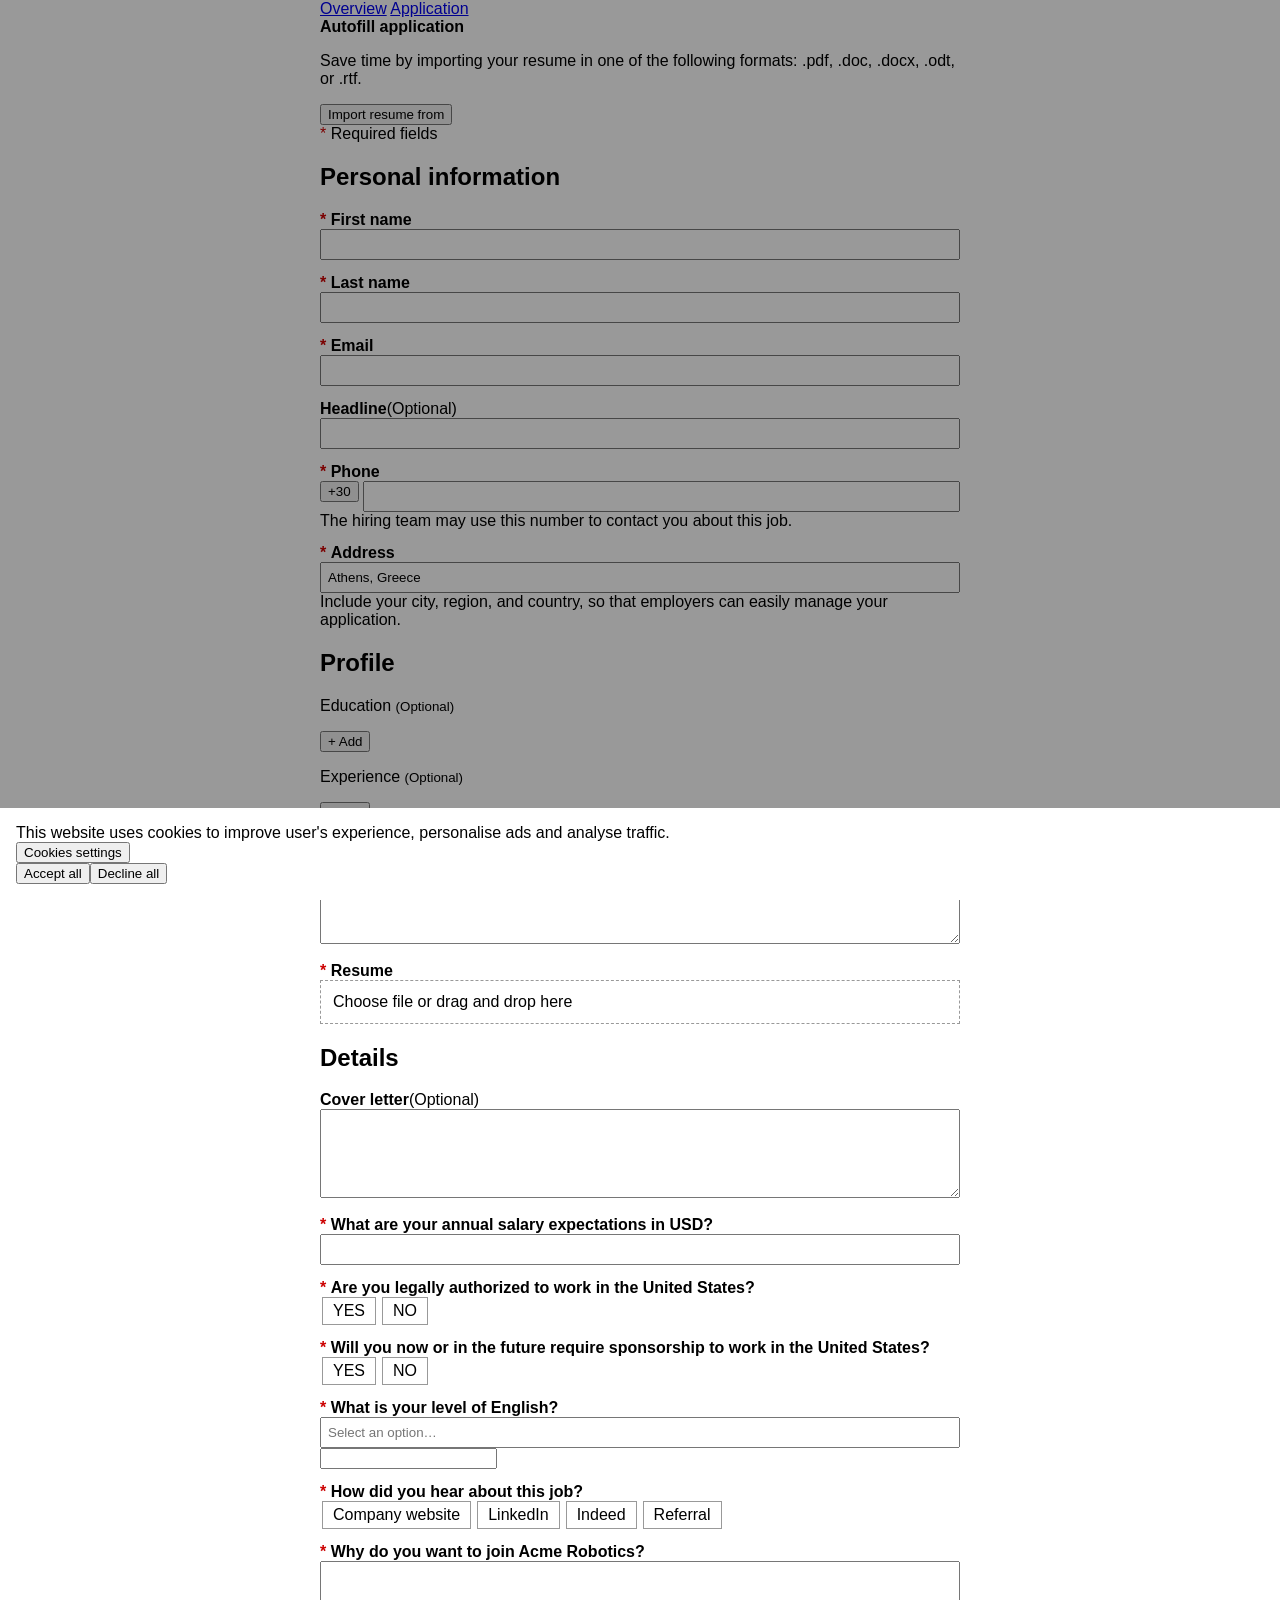
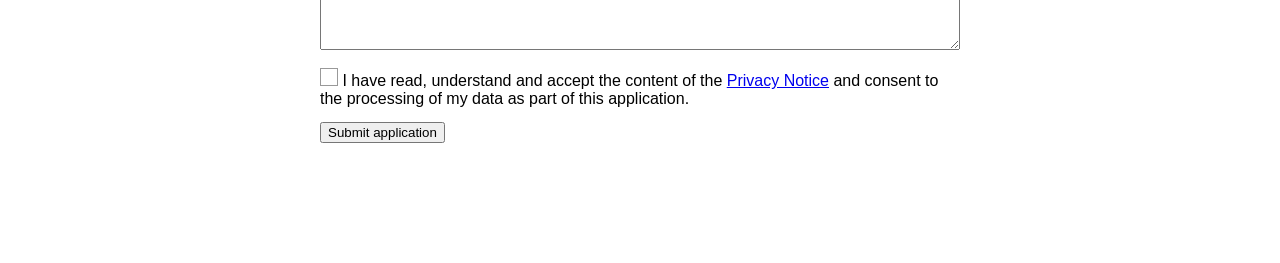
<file: tests/fixtures/workable_like.html>
<!doctype html>
<html><head><meta charset="utf-8"><title>Software Engineer - Acme Robotics - Application</title>
<style>
  body { font-family: sans-serif; margin: 0; }
  main { width: 640px; margin: 0 auto 120px; }
  .styles--3IYUq { position: relative; margin: 14px 0; }
  .styles--3aPac { display: block; }
  input[type=text], input[type=email], input[type=tel], textarea { width: 100%; box-sizing: border-box; padding: 6px; }
  [data-role=dropzone] { border: 1px dashed #999; padding: 12px; position: relative; }
  [data-role=dropzone] input[type=file] { position: absolute; opacity: 0; width: 1px; height: 1px; }
  fieldset[role=radiogroup] { display: flex; gap: 6px; border: 0; padding: 0; }
  [role=radio] { border: 1px solid #999; padding: 4px 10px; cursor: pointer; }
  [role=radio][aria-checked=true] { background: #00756a; color: #fff; }
  [role=radio] input, [role=checkbox] input { position: absolute; opacity: 0; width: 0; height: 0; margin: 0; }
  [role=checkbox] { display: inline-block; width: 16px; height: 16px; border: 1px solid #999; position: relative; cursor: pointer; }
  [role=checkbox][aria-checked=true] { background: #00756a; }
  .styles--2N29s { position: relative; }
  dialog.styles--3-QiA { position: absolute; left: 0; top: 100%; margin: 0; z-index: 20; width: 100%; height: 160px;
                         background: #fff; border: 1px solid #ccc; padding: 0; }
  .react-datepicker__input-container { position: relative; }
  .react-datepicker-popper { position: absolute; left: 0; top: 100%; z-index: 20; width: 100%; height: 220px;
                             background: #eef; border: 1px solid #99c; }
  .iti { display: flex; gap: 4px; position: relative; }
  .iti__country-selector { position: absolute; top: 100%; left: 0; z-index: 20; background: #fff; border: 1px solid #ccc; }
  .iti__hide { display: none; }
  [data-ui=backdrop] { position: fixed; inset: 0; z-index: 100; background: rgba(0, 0, 0, .4); }
  [data-ui=cookie-consent] { position: fixed; left: 0; right: 0; bottom: 0; z-index: 101; background: #fff; padding: 16px; }
  .styles--hidden { position: absolute; width: 1px; height: 1px; overflow: hidden; }
  .styles--33eUF { color: #c00; }
</style></head>
<body>
<!-- Structure mirrors apply.workable.com/<company>/j/<shortcode>/apply/ (React form, 2026-11), read from a live
     posting: data-ui hooks; labels as <span id=...> referenced by aria-labelledby; the "Autofill application"
     box (import a resume); intl-tel-input phone with a country preselected from the visitor's IP (here +30);
     "Address" prefilled from the IP; Education / Experience entered one at a time ("+ Add" opens an editor,
     "Update" saves it as a card); react-datepicker MM/YYYY inputs that drop a value set at once; yes/no and
     choice questions as role=radio boxes around aria-hidden inputs; a select as a read-only combobox whose list
     Escape does not close; the privacy consent as a role=checkbox box whose label holds a link; a hidden
     Cloudflare Turnstile slot (#captcha shows it); a cookie banner whose backdrop covers the page until answered.
     #nosave makes saving an Experience entry fail; #maxdate=YYYY-MM makes the date pickers drop later dates
     (live, Workable takes no date after the current month).
     After "Submit application": Workable's success message, or with #eeo its optional EEO survey (#ofccp adds the
     veteran and disability sections). The survey could not be seen live without applying; it mirrors Workable's
     public careers bundle (careers.6901cd820c44d775.js, release ui.v2026.42.0): form[data-ui=eeoc-form]; radio
     groups race / gender / veteran / disability with their values, each preset to "undisclosed"; Control.Radio
     (label[role=presentation] > div[role=radio] around an aria-hidden input, then the radio_label element); the
     headings in a column beside the groups; button[data-ui=submit-eeoc] "Submit survey"; skip buttons; the English
     texts and the success message. Assumed: the survey takes the application form's place on the page, the
     race explanation sits inside the option's label, and the CSS class names (Workable hashes them). -->
<style>
  form[data-ui=eeoc-form] fieldset[role=radiogroup] { display: block; }
  form[data-ui=eeoc-form] label[role=presentation] { display: flex; gap: 8px; margin: 4px 0; }
  form[data-ui=eeoc-form] [role=radio] { width: 14px; height: 14px; padding: 0; position: relative; }
  form[data-ui=eeoc-form] h6 { margin: 0; font-size: 14px; }
</style>
<main role="main">
<nav><a data-ui="overview-tab" href="#">Overview</a> <a data-ui="application-form-tab" aria-current="page" href="#">Application</a></nav>
<form class="styles--2I-rr" data-ui="application-form" novalidate>
  <div class="styles--1euHv"><div class="styles--VzPaX"><div><strong>Autofill application</strong></div>
    <p>Save time by importing your resume in one of the following formats: .pdf, .doc, .docx, .odt, or .rtf.</p></div>
    <div class="styles--11blb" data-ui="autofill-button"><button aria-haspopup="true" aria-expanded="false" type="button"
      onclick="window.autofillUsed = true"><span>Import resume from</span></button></div></div>
  <span><span class="styles--33eUF">*</span>&nbsp;<span>Required fields</span></span>

  <section data-ui="section"><div><h2 id="section-0_section_name">Personal information</h2></div>
    <div data-ui="section-fields">
      <div class="styles--3IYUq"><label class="styles--3aPac"><span class="styles--1-9tY"><span class="styles--33eUF"><strong>*</strong></span>
        <span><span class="styles--QTMDv" id="firstname_label"><strong>First name</strong></span></span></span>
        <div data-role="illustrated-input"><div class="styles--3qHIU"><input aria-required="true" id="firstname" maxlength="127" data-ui="firstname" name="firstname" aria-labelledby="firstname_label" required type="text" value=""></div></div></label></div>
      <div class="styles--3IYUq"><label class="styles--3aPac"><span class="styles--1-9tY"><span class="styles--33eUF"><strong>*</strong></span>
        <span><span class="styles--QTMDv" id="lastname_label"><strong>Last name</strong></span></span></span>
        <div data-role="illustrated-input"><div class="styles--3qHIU"><input aria-required="true" id="lastname" maxlength="127" data-ui="lastname" name="lastname" aria-labelledby="lastname_label" required type="text" value=""></div></div></label></div>
      <div class="styles--3IYUq"><label class="styles--3aPac"><span class="styles--1-9tY"><span class="styles--33eUF"><strong>*</strong></span>
        <span><span class="styles--QTMDv" id="email_label"><strong>Email</strong></span></span></span>
        <div data-role="illustrated-input"><div class="styles--3qHIU"><input aria-required="true" id="email" maxlength="255" data-ui="email" name="email" aria-labelledby="email_label" required type="email" value=""></div></div></label></div>
      <div class="styles--3IYUq"><label class="styles--3aPac"><span class="styles--1-9tY">
        <span><span class="styles--QTMDv" id="headline_label"><strong>Headline</strong></span><span class="styles--f-uLT">(Optional)</span></span></span>
        <div data-role="illustrated-input"><div class="styles--3qHIU"><input aria-required="false" id="headline" maxlength="255" data-ui="headline" name="headline" aria-labelledby="headline_label" type="text" value=""></div></div></label></div>
      <div class="styles--3IYUq"><div class="styles--3aPac"><span class="styles--1-9tY"><span class="styles--33eUF"><strong>*</strong></span>
        <span><span class="styles--QTMDv" id="phone_label"><strong>Phone</strong></span></span></span>
        <div data-ignore-focus="true" data-ui="phone"><div data-role="illustrated-input"><div class="styles--3qHIU">
          <div class="iti iti--input-container iti--has-country-selector iti--show-flags iti--inline-country-selector">
            <div class="iti__country-container">
              <button type="button" class="iti__selected-country" aria-expanded="false" aria-label="Change country for phone number, currently selected Greece (+30)" aria-haspopup="dialog" aria-controls="iti-0__country-selector">
                <div class="iti__selected-country-primary"><div class="iti__flag iti__gr"></div></div><div class="iti__selected-dial-code">+30</div></button>
              <div id="iti-0__country-selector" class="iti__country-selector iti__hide" role="dialog" aria-modal="true">
                <ul class="iti__country-list" id="iti-0__country-listbox" role="listbox" aria-label="List of countries">
                  <li id="iti-0__item-us" class="iti__country" tabindex="-1" role="option" aria-selected="false" data-dial-code="1" data-iso2="us"><span class="iti__country-name">United States <span class="iti__dial-code">(+1)</span></span></li>
                  <li id="iti-0__item-gb" class="iti__country" tabindex="-1" role="option" aria-selected="false" data-dial-code="44" data-iso2="gb"><span class="iti__country-name">United Kingdom <span class="iti__dial-code">(+44)</span></span></li>
                  <li id="iti-0__item-ca" class="iti__country" tabindex="-1" role="option" aria-selected="false" data-dial-code="1" data-iso2="ca"><span class="iti__country-name">Canada <span class="iti__dial-code">(+1)</span></span></li>
                  <li id="iti-0__item-gr" class="iti__country" tabindex="-1" role="option" aria-selected="true" data-dial-code="30" data-iso2="gr"><span class="iti__country-name">Greece <span class="iti__dial-code">(+30)</span></span></li>
                  <li id="iti-0__item-mx" class="iti__country" tabindex="-1" role="option" aria-selected="false" data-dial-code="52" data-iso2="mx"><span class="iti__country-name">Mexico <span class="iti__dial-code">(+52)</span></span></li>
                </ul></div></div>
            <input aria-required="true" aria-labelledby="phone_label" maxlength="255" required aria-describedby="phone_helper" id="input_phone" name="phone" type="tel" class="iti__tel-input" data-intl-tel-input-id="0" autocomplete="off" value="">
          </div></div></div></div></div>
        <div><div><span class="styles--f-uLT" id="phone_helper">The hiring team may use this number to contact you about this job.</span></div></div></div>
      <div class="styles--3IYUq"><label class="styles--3aPac"><span class="styles--1-9tY"><span class="styles--33eUF"><strong>*</strong></span>
        <span><span class="styles--QTMDv" id="address_label"><strong>Address</strong></span></span></span>
        <div data-role="illustrated-input"><div class="styles--3qHIU"><input aria-required="true" id="address" data-ui="address" name="address" aria-labelledby="address_label" aria-describedby="address_helper" required type="text" value="Athens, Greece"></div></div></label>
        <div><div><span class="styles--f-uLT" id="address_helper">Include your city, region, and country, so that employers can easily manage your application.</span></div></div></div>
      <div class="styles--3IYUq styles--hidden"><label class="styles--3aPac"><div data-role="illustrated-input"><div><input id="city" aria-hidden="true" tabindex="-1" name="city" type="text" value=""></div></div></label></div>
      <div class="styles--3IYUq styles--hidden"><label class="styles--3aPac"><div data-role="illustrated-input"><div><input id="postcode" aria-hidden="true" tabindex="-1" name="postcode" type="text" value=""></div></div></label></div>
      <div class="styles--3IYUq styles--hidden"><label class="styles--3aPac"><div data-role="illustrated-input"><div><input id="country" aria-hidden="true" tabindex="-1" name="country" type="text" value=""></div></div></label></div>
    </div></section>

  <section data-ui="section"><div><h2 id="section-1_section_name">Profile</h2></div>
    <div data-ui="section-fields">
      <div class="styles--1YIkW" data-ui="education"><div class="styles--36XiB"><p id="education_label">Education&nbsp;<small>(Optional)</small></p>
        <button data-ui="add-section" aria-label="Add Education" type="button">+ Add</button></div></div>
      <div class="styles--1YIkW" data-ui="experience"><div class="styles--36XiB"><p id="experience_label">Experience&nbsp;<small>(Optional)</small></p>
        <button data-ui="add-section" aria-label="Add Experience" type="button">+ Add</button></div></div>
      <div class="styles--3IYUq"><label class="styles--3aPac"><span class="styles--1-9tY">
        <span><span class="styles--QTMDv" id="summary_label"><strong>Summary</strong></span><span class="styles--f-uLT">(Optional)</span></span></span>
        <div data-role="illustrated-input"><div class="styles--3qHIU"><textarea aria-required="false" id="summary" data-ui="summary" name="summary" aria-labelledby="summary_label" rows="5"></textarea></div></div></label></div>
      <div class="styles--2mJeY"><div class="styles--3IYUq"><div class="styles--3aPac"><span class="styles--1-9tY"><span class="styles--33eUF"><strong>*</strong></span>
        <span><span class="styles--QTMDv" id="res_label"><strong>Resume</strong></span></span></span>
        <div class="styles--1L916" data-role="dropzone"><div class="styles--wcS1q" id="res_preview"></div>
          <div><label tabindex="0" role="button" for="input_files_input_r1" id="description_input_r1" aria-describedby="res_label">Choose file</label>
            <span class="styles--f-uLT">or drag and drop here</span></div>
          <input data-ui="resume" tabindex="-1" id="input_files_input_r1" type="file" aria-labelledby="res_label description_input_r1" accept=".pdf,.doc,.docx,.odt,.rtf"></div></div></div></div>
    </div></section>

  <section data-ui="section"><div><h2 id="section-2_section_name">Details</h2></div>
    <div data-ui="section-fields">
      <div class="styles--3IYUq"><label class="styles--3aPac"><span class="styles--1-9tY">
        <span><span class="styles--QTMDv" id="cover_letter_label"><strong>Cover letter</strong></span><span class="styles--f-uLT">(Optional)</span></span></span>
        <div data-role="illustrated-input"><div class="styles--3qHIU"><textarea aria-required="false" id="cover_letter" maxlength="200000" data-ui="cover_letter" name="cover_letter" aria-labelledby="cover_letter_label" rows="5"></textarea></div></div></label></div>
      <div class="styles--3IYUq"><label class="styles--3aPac"><span class="styles--1-9tY"><span class="styles--33eUF"><strong>*</strong></span>
        <span><span class="styles--QTMDv" id="QA_1_label"><strong>What are your annual salary expectations in USD?</strong></span></span></span>
        <div data-role="illustrated-input"><div class="styles--3qHIU"><input aria-required="true" id="QA_1" maxlength="127" data-ui="QA_1" name="QA_1" aria-labelledby="QA_1_label" required type="text" value=""></div></div></label></div>

      <div class="styles--3IYUq"><div class="styles--3aPac"><span class="styles--1-9tY"><span class="styles--33eUF"><strong>*</strong></span>
        <span><span class="styles--QTMDv" id="q2_label"><strong>Are you legally authorized to work in the United States?</strong></span></span></span>
        <div class="styles--Bnumk"><fieldset role="radiogroup" data-ui="QA_2" aria-labelledby="q2_label">
          <div data-ui="option" aria-labelledby="q2_label radio_label_q2y" id="wrapper_q2y" role="radio" aria-checked="false" aria-required="true"><label>
            <input aria-required="true" required id="q2y" tabindex="-1" aria-hidden="true" type="radio" name="QA_2" value="true"><div><div><span id="radio_label_q2y">YES</span></div></div></label></div>
          <div data-ui="option" aria-labelledby="q2_label radio_label_q2n" id="wrapper_q2n" role="radio" aria-checked="false" aria-required="true"><label>
            <input aria-required="true" required id="q2n" tabindex="-1" aria-hidden="true" type="radio" name="QA_2" value="false"><div><div><span id="radio_label_q2n">NO</span></div></div></label></div>
        </fieldset></div></div></div>

      <div class="styles--3IYUq"><div class="styles--3aPac"><span class="styles--1-9tY"><span class="styles--33eUF"><strong>*</strong></span>
        <span><span class="styles--QTMDv" id="q3_label"><strong>Will you now or in the future require sponsorship to work in the United States?</strong></span></span></span>
        <div class="styles--Bnumk"><fieldset role="radiogroup" data-ui="QA_3" aria-labelledby="q3_label">
          <div data-ui="option" aria-labelledby="q3_label radio_label_q3y" id="wrapper_q3y" role="radio" aria-checked="false" aria-required="true"><label>
            <input aria-required="true" required id="q3y" tabindex="-1" aria-hidden="true" type="radio" name="QA_3" value="true"><div><div><span id="radio_label_q3y">YES</span></div></div></label></div>
          <div data-ui="option" aria-labelledby="q3_label radio_label_q3n" id="wrapper_q3n" role="radio" aria-checked="false" aria-required="true"><label>
            <input aria-required="true" required id="q3n" tabindex="-1" aria-hidden="true" type="radio" name="QA_3" value="false"><div><div><span id="radio_label_q3n">NO</span></div></div></label></div>
        </fieldset></div></div></div>

      <div class="styles--3IYUq"><div class="styles--3aPac"><span class="styles--1-9tY"><span class="styles--33eUF"><strong>*</strong></span>
        <span><span class="styles--QTMDv" id="QA_4_label"><strong>What is your level of English?</strong></span></span></span>
        <div data-ui="QA_4" class="styles--2N29s" data-open="false" data-input-type="select" data-options="Fluent|Intermediate|Basic">
          <label class="styles--2bW8g"><div data-role="illustrated-input"><div class="styles--3qHIU">
            <input id="input_QA_4_input" role="combobox" aria-haspopup="listbox" aria-expanded="false" aria-owns="input_QA_4_listbox" aria-controls="input_QA_4_listbox" aria-autocomplete="none" autocomplete="off" aria-labelledby="QA_4_label" placeholder="Select an option…" type="text" readonly value=""></div></div></label>
          <input name="QA_4" required tabindex="-1" aria-hidden="true" value=""></div></div></div>

      <div class="styles--3IYUq"><div class="styles--3aPac"><span class="styles--1-9tY"><span class="styles--33eUF"><strong>*</strong></span>
        <span><span class="styles--QTMDv" id="q5_label"><strong>How did you hear about this job?</strong></span></span></span>
        <div class="styles--Bnumk"><fieldset role="radiogroup" data-ui="QA_5" aria-labelledby="q5_label">
          <div data-ui="option" role="radio" aria-checked="false" id="wrapper_q5a"><label><input required id="q5a" tabindex="-1" aria-hidden="true" type="radio" name="QA_5" value="501"><div><div><span>Company website</span></div></div></label></div>
          <div data-ui="option" role="radio" aria-checked="false" id="wrapper_q5b"><label><input required id="q5b" tabindex="-1" aria-hidden="true" type="radio" name="QA_5" value="502"><div><div><span>LinkedIn</span></div></div></label></div>
          <div data-ui="option" role="radio" aria-checked="false" id="wrapper_q5c"><label><input required id="q5c" tabindex="-1" aria-hidden="true" type="radio" name="QA_5" value="503"><div><div><span>Indeed</span></div></div></label></div>
          <div data-ui="option" role="radio" aria-checked="false" id="wrapper_q5d"><label><input required id="q5d" tabindex="-1" aria-hidden="true" type="radio" name="QA_5" value="504"><div><div><span>Referral</span></div></div></label></div>
        </fieldset></div></div></div>

      <div class="styles--3IYUq"><label class="styles--3aPac"><span class="styles--1-9tY"><span class="styles--33eUF"><strong>*</strong></span>
        <span><span class="styles--QTMDv" id="QA_6_label"><strong>Why do you want to join Acme Robotics?</strong></span></span></span>
        <div data-role="illustrated-input"><div class="styles--3qHIU"><textarea aria-required="true" required id="QA_6" data-ui="QA_6" name="QA_6" aria-labelledby="QA_6_label" rows="5"></textarea></div></div></label></div>
    </div></section>

  <section data-ui="section"><div data-ui="section-fields"><div class="styles--1C6Ij" data-ui="gdpr"><div class="styles--3IYUq">
    <label class="styles--3aPac"><label class="styles--2dcpC" data-ui="gdpr" data-checked="false">
      <div class="styles--3muiL" aria-labelledby="checkbox_label_gdpr" role="checkbox" aria-checked="false" tabindex="0" id="gdpr_box">
        <input tabindex="-1" aria-hidden="true" type="checkbox" name="gdpr"></div>
      <span class="styles--QTMDv" id="checkbox_label_gdpr"><span>I have read, understand and accept the content of the
        <a href="https://example.invalid/privacy" target="_blank">Privacy Notice</a> and consent to the processing of my data as part of this application.</span></span>
    </label></label></div></div></div></section>

  <div id="turnstile-container-1" hidden></div>
  <button data-ui="apply-button" type="submit">Submit application</button>
</form>
</main>
<div><div data-ui="backdrop"></div>
  <div data-ui="cookie-consent" role="dialog" aria-modal="true" aria-label="Cookie Consent" tabindex="-1">
    <span>This website uses cookies to improve user's experience, personalise ads and analyse traffic.</span>
    <div><button data-ui="cookie-consent-settings">Cookies settings</button>
      <div><button data-ui="cookie-consent-accept">Accept all</button><button data-ui="cookie-consent-decline">Decline all</button></div></div></div></div>
<script>
const $ = (s, r = document) => r.querySelector(s);
const $$ = (s, r = document) => Array.from(r.querySelectorAll(s));
const el = (html) => { const t = document.createElement("template"); t.innerHTML = html.trim(); return t.content.firstChild; };
const flags = location.hash;
window.submitted = false; window.autofillUsed = false; window.cookieChoice = null;

// Cookie banner: its backdrop covers the page until it is answered.
for (const [ui, choice] of [["cookie-consent-accept", "accept"], ["cookie-consent-decline", "decline"]]) {
  $(`[data-ui=${ui}]`).addEventListener("click", () => {
    window.cookieChoice = choice; $("[data-ui=backdrop]").remove(); $("[data-ui=cookie-consent]").remove();
  });
}
$("form").addEventListener("submit", (e) => {
  e.preventDefault(); window.submitted = true;
  // Workable then shows its success message, or (US job, survey turned on) the optional EEO survey.
  $("form[data-ui=application-form]").replaceWith(flags.includes("eeo") ? eeoSurvey() : el(`<div data-ui="success">
    <h2>Thank you!</h2><p>Your application has been submitted successfully.</p>
    <p>A copy of your application will be sent to your email for your records.</p></div>`));
  window.scrollTo(0, 0);
});

// EEO survey, as the careers bundle renders it (texts from its English strings; long legal paragraphs shortened).
const SURVEY = [
  {name: "race", header: "Race or ethnicity", options: [
    ["hispanic_or_latino", "Hispanic or Latino", "A person of Cuban, Mexican, Puerto Rican, South or Central American, or other Spanish culture or origin regardless of race."],
    ["white", "White (Not Hispanic or Latino)", "A person having origins in any of the original peoples of Europe, the Middle East, or North Africa."],
    ["black", "Black or African American (Not Hispanic or Latino)", "A person having origins in any of the black racial groups of Africa."],
    ["native_hawaiian", "Native Hawaiian or Other Pacific Islander (Not Hispanic or Latino)", "A person having origins in any of the peoples of Hawaii, Guam, Samoa, or other Pacific Islands."],
    ["asian", "Asian (Not Hispanic or Latino)", "A person having origins in any of the original peoples of the Far East, Southeast Asia, or the Indian Subcontinent, including, for example, Cambodia, China, India, Japan, Korea, Malaysia, Pakistan, the Philippine Islands, Thailand, and Vietnam."],
    ["american_indian", "American Indian or Alaska Native (Not Hispanic or Latino)", "A person having origins in any of the original peoples of North and South America (including Central America), and who maintain tribal affiliation or community attachment."],
    ["multiracial", "Two or More Races (Not Hispanic or Latino)", "All persons who identify with more than one of the above five races."],
    ["undisclosed", "I don't wish to answer", ""]]},
  {name: "gender", header: "Gender", plain: true, options: [["male", "Male"], ["female", "Female"], ["undisclosed", "I don't wish to answer"]]},
  {name: "veteran", header: "Veteran status", ofccp: true,
   before: `<p>This employer is a Government contractor subject to the Vietnam Era Veterans' Readjustment Assistance Act of 1974, as amended by the Jobs for Veterans Act of 2002, 38 U.S.C. 4212 (VEVRAA) …</p>
     <div><p>A “disabled veteran” is one of the following:</p><ul><li>A veteran of the U.S. military, ground, naval or air service who is entitled to compensation …</li></ul></div>
     <p>If you believe you belong to any of the categories of protected veterans listed above, please indicate by checking the appropriate box below. …</p>`,
   question: "Please check one of the boxes below:",
   options: [["veteran", "I IDENTIFY AS ONE OR MORE OF THE CLASSIFICATIONS OF PROTECTED VETERAN LISTED ABOVE"],
             ["not_veteran", "I AM NOT A PROTECTED VETERAN"], ["undisclosed", "I CHOOSE NOT TO SELF-IDENTIFY MY PROTECTED VETERAN STATUS"]],
   after: `<p>Submission of this information is voluntary and refusal to provide it will not subject you to any adverse treatment. …</p>`},
  {name: "disability", header: "Voluntary Self-Identification of Disability", ofccp: true,
   before: `<p>Voluntary Self-Identification of Disability Form CC-305<br>OMB Control Number 1250-0005<br>Expires 04/30/2026</p>
     <h5>Why are you being asked to complete this form?</h5><p>We are a federal contractor or subcontractor. …</p>
     <h5>How do I know I have a disability?</h5><p>A disability is a condition that substantially limits one or more of your “major life activities”. …</p>`,
   question: "Please check one of the boxes below:",
   options: [["disabled", "Yes, I have a disability, or have had one in the past"],
             ["not_disabled", "No, I do not have a disability and have not had one in the past"], ["undisclosed", "I do not want to answer"]]},
];
let radioId = 0;
function controlRadio(name, [value, text, explanation], plain) {
  const id = "eeo" + ++radioId, on = value === "undisclosed";   // RadioGroup defaultValue "undisclosed"
  const shown = plain ? text : `<h6>${text}</h6>`;
  const labelEl = explanation ? `<div id="radio_label_${id}"><span class="styles--QTMDv">${shown}</span><span class="styles--2Fm4U">${explanation}</span></div>`
                              : `<span class="styles--QTMDv" id="radio_label_${id}">${shown}</span>`;
  return `<label class="styles--1i1Gr" role="presentation" data-checked="${on}">
    <div class="styles--fxWsq" id="wrapper_${id}" role="radio" aria-checked="${on}" tabindex="0" aria-labelledby="radio_label_${id}">
      <input type="radio" name="${name}" value="${value}" id="${id}" tabindex="-1" aria-hidden="true" ${on ? "checked" : ""}></div>${labelEl}</label>`;
}
function eeoSurvey() {
  const groups = SURVEY.filter((g) => !g.ofccp || flags.includes("ofccp")).map((g) => `
    <div class="styles--1yeUv"><h4>${g.header}</h4></div>
    <div class="styles--3qpxS">${g.before || ""}<div class="styles--2ksfL">${g.question ? `<p>${g.question}</p>` : ""}
      <fieldset role="radiogroup" class="styles--3JNbA">${g.options.map((o) => controlRadio(g.name, o, g.plain)).join("")}</fieldset></div>${g.after || ""}</div>`).join("");
  const form = el(`<form class="styles--2aN0u" data-ui="eeoc-form"><div class="styles--1wJpP">
    <div class="styles--3qpxS"><h4>Help us be an equal opportunity employer</h4>
      <p>You are requested (but not required) to fill in the personal data below. This information will only be used for government reporting purposes and not as selection criteria for the hiring process.</p>
      <p>If you can't complete the EEO survey now, but would like to do it later, don't worry; we'll be sending you an email with a link to the survey shortly.</p>
      <button data-ui="skip-eeoc" type="button">Skip EEO survey for now</button></div>
    ${groups}
    <div class="styles--2r8Eq"><button data-ui="submit-eeoc" type="submit">Submit survey</button>
      <button data-ui="skip-eeoc-footer" type="button">Skip EEO survey for now</button></div></div></form>`);
  $$("[role=radio]", form).forEach((box) => box.addEventListener("click", () => {
    const group = box.closest("[role=radiogroup]");
    $$("[role=radio]", group).forEach((r) => { r.setAttribute("aria-checked", "false"); r.querySelector("input").checked = false; r.parentElement.dataset.checked = "false"; });
    box.setAttribute("aria-checked", "true"); box.querySelector("input").checked = true; box.parentElement.dataset.checked = "true";
  }));
  const done = (submitted) => form.replaceWith(el(`<div data-ui="success"><h2>Thank you!</h2>
    <p>${submitted ? "Your EEO form has been submitted successfully." : "Your application has been submitted successfully."}</p>
    <p>${submitted ? "The information you provided will be solely used to monitor equal opportunity compliance and not as a selection criteria for the hiring process."
                   : "If you didn’t get the chance to complete EEO survey, but would like to do it later, you have a second chance. We’ll be sending you an email with the link shortly."}</p></div>`));
  form.addEventListener("submit", (e) => { e.preventDefault(); window.surveyAnswers = Object.fromEntries(new FormData(form)); done(true); });
  $$("[data-ui^=skip-eeoc]", form).forEach((b) => b.addEventListener("click", () => { window.surveySkipped = true; done(false); }));
  return form;
}

// role=radio / role=checkbox boxes around hidden inputs.
function wireRadio(box) {
  box.addEventListener("click", () => {
    const group = box.closest("[role=radiogroup]");
    $$("[role=radio]", group).forEach((r) => { r.setAttribute("aria-checked", "false"); r.querySelector("input").checked = false; });
    box.setAttribute("aria-checked", "true"); box.querySelector("input").checked = true;
  });
}
function wireCheckbox(box, onChange) {
  box.addEventListener("click", (e) => {
    if (e.target.closest("a")) return;
    e.preventDefault();
    const on = box.getAttribute("aria-checked") !== "true";
    box.setAttribute("aria-checked", String(on)); box.querySelector("input").checked = on;
    const wrap = box.closest("label[data-checked]"); if (wrap) wrap.dataset.checked = String(on);
    if (onChange) onChange(on);
  });
}
$$("[role=radio]").forEach(wireRadio);
wireCheckbox($("#gdpr_box"));

// Select: a read-only combobox; its list opens on click and closes on a second click or a pick, not on Escape.
for (const box of $$("[data-input-type=select]")) {
  const input = box.querySelector("[role=combobox]"), hidden = box.querySelector("input[aria-hidden]");
  const id = input.getAttribute("aria-controls");
  const close = () => { const d = box.querySelector("dialog"); if (d) d.remove(); input.setAttribute("aria-expanded", "false"); box.dataset.open = "false"; };
  input.addEventListener("click", () => {
    if (input.getAttribute("aria-expanded") === "true") { close(); return; }
    const opts = box.dataset.options.split("|").map((t, i) => `<li value="${i + 1}" data-visible="true" id="${id}_${i}" role="option" aria-selected="false">
      <div role="presentation"><div><span><span data-role="option-label">${t}</span></span></div></div></li>`).join("");
    box.insertBefore(el(`<dialog class="styles--3-QiA" id="${id.replace("listbox", "dialog")}" role="presentation" open><div data-role="dialog-container"><div>
      <ul role="listbox" tabindex="-1" id="${id}">${opts}</ul></div></div></dialog>`), hidden);
    input.setAttribute("aria-expanded", "true"); box.dataset.open = "true";
    $$("[role=option]", box).forEach((o) => o.addEventListener("click", () => {
      input.value = o.innerText.trim(); hidden.value = o.getAttribute("value"); close();
    }));
  });
}

// Phone (intl-tel-input): a typed "+<code>" picks the country and leaves the national number in the box.
(function () {
  const input = $("#input_phone"), button = $(".iti__selected-country"), list = $("#iti-0__country-selector");
  const select = (li) => {
    $$("li", list).forEach((x) => x.setAttribute("aria-selected", String(x === li)));
    $(".iti__selected-dial-code").textContent = "+" + li.dataset.dialCode;
    button.setAttribute("aria-label", `Change country for phone number, currently selected ${li.querySelector(".iti__country-name").firstChild.textContent.trim()} (+${li.dataset.dialCode})`);
  };
  button.addEventListener("click", () => list.classList.toggle("iti__hide"));
  $$("li", list).forEach((li) => li.addEventListener("click", () => { select(li); list.classList.add("iti__hide"); }));
  input.addEventListener("blur", () => {
    const m = input.value.trim().match(/^\+(\d{1,3})\s*(.*)$/);
    if (!m) return;
    for (const n of [3, 2, 1]) {
      const code = (m[1] + m[2].replace(/\D/g, "")).slice(0, n);
      const li = $$("li", list).find((x) => x.dataset.dialCode === code);
      if (li) { select(li); input.value = (m[1] + m[2]).replace(/^\+?/, "").slice(code.length).replace(/^[\s-]+/, ""); return; }
    }
  });
})();

// Resume: uploaded as soon as it is chosen, then named in the drop zone.
$("#input_files_input_r1").addEventListener("change", (e) => {
  const f = e.target.files[0]; if (!f) return;
  setTimeout(() => {
    $("#res_preview").innerHTML = `<section open><div><div data-id="filename"><span>${f.name}</span><span></span></div></div>
      <div role="menu"><div><button aria-label="delete ${f.name}" data-action="delete" type="button">x</button></div></div></section>`;
    $("#description_input_r1").textContent = "Replace file";
  }, 300);
});

// react-datepicker (MM/YYYY): keeps typed keys only (a value set at once is dropped); opens a calendar under it.
const MONTHS = ["January", "February", "March", "April", "May", "June", "July", "August", "September", "October", "November", "December"];
function wireDate(input) {
  const wrap = input.closest(".react-datepicker__input-container");
  const popper = () => wrap.querySelector(".react-datepicker-popper");
  const hide = () => { if (popper()) popper().remove(); };
  input.addEventListener("focus", () => { if (!popper()) wrap.appendChild(el(`<div class="react-datepicker-popper"><div role="dialog">calendar</div></div>`)); });
  input.addEventListener("keydown", (e) => { input._key = Date.now(); if (e.key === "Escape") hide(); });
  input.addEventListener("input", () => {
    if (!input._key || Date.now() - input._key > 300) input.value = input._last || "";
    input._last = input.value; input._key = 0;
  });
  input.addEventListener("blur", () => {
    hide();
    const m = input.value.match(/^(\d{2})\/(\d{4})$/), max = flags.match(/maxdate=(\d{4})-(\d{2})/);
    const late = m && max && m[2] + m[1] > max[1] + max[2];   // Workable: nothing after the current month
    if (input.value && (!m || late)) { input.value = ""; input._last = ""; }
  });
}
const period = (v) => { const m = (v || "").match(/^(\d{2})\/(\d{4})$/); return m ? `${MONTHS[+m[1] - 1]} ${m[2]}` : ""; };

// Education / Experience: one entry at a time. "+ Add" opens an editor, "Update" saves it as a card.
const label = (id, text, optional) => `<span class="styles--1-9tY">${optional ? "" : '<span class="styles--33eUF"><strong>*</strong></span>'}
  <span><span class="styles--QTMDv" id="${id}_label"><strong>${text}</strong></span>${optional ? '<span class="styles--f-uLT">(Optional)</span>' : ""}</span></span>`;
const text = (id, t, optional) => `<div class="styles--3IYUq"><label class="styles--3aPac">${label(id, t, optional)}
  <div data-role="illustrated-input"><div><input aria-required="${!optional}" id="${id}" maxlength="255" name="${id}" aria-labelledby="${id}_label" ${optional ? "" : "required"} type="text" value=""></div></div></label></div>`;
const date = (id, t) => `<div class="styles--3IYUq"><label class="styles--3aPac">${label(id, t, true)}
  <div class="react-datepicker-wrapper"><div class="react-datepicker__input-container"><div data-role="illustrated-input"><div>
  <input type="text" aria-readonly="false" inputmode="tel" name="${id}" placeholder="MM/YYYY" value=""><span data-ui="calendar-icon"></span></div></div></div></div></label></div>`;
const EDITORS = {
  education: () => text("school", "School") + text("field_of_study", "Field of study", true) + text("degree", "Degree", true)
    + date("start_date", "Start date") + date("end_date", "End date"),
  experience: () => text("title", "Title") + text("company", "Company", true) + text("industry", "Industry", true)
    + `<div class="styles--3IYUq"><label class="styles--3aPac">${label("summary", "Summary", true)}<div data-role="illustrated-input"><div>
       <textarea aria-required="false" id="summary" name="summary" aria-labelledby="summary_label" rows="5"></textarea></div></div></label></div>`
    + date("start_date", "Start date") + date("end_date", "End date")
    + `<div class="styles--3IYUq"><label class="styles--3aPac"><div aria-labelledby="checkbox_label_current" role="checkbox" aria-checked="false" tabindex="0" id="current">
       <input aria-required="false" tabindex="-1" aria-hidden="true" type="checkbox" name="current"></div>
       <span id="checkbox_label_current">I currently work here</span></label></div>`,
};
const FIRST = { education: "school", experience: "title" };
for (const kind of Object.keys(EDITORS)) {
  const box = $(`[data-ui=${kind}]`), add = box.querySelector("[data-ui=add-section]");
  add.addEventListener("click", () => {
    let ul = box.querySelector("ul"); if (!ul) { ul = document.createElement("ul"); box.appendChild(ul); }
    const li = el(`<li><div data-ui="editor">${EDITORS[kind]()}<div>
      <button data-ui="save-section" type="button">Update</button><button data-ui="cancel-section" type="button">Cancel</button></div></div></li>`);
    ul.appendChild(li);
    add.disabled = true; add.setAttribute("aria-disabled", "true");
    $$(".react-datepicker__input-container input", li).forEach(wireDate);
    const cur = li.querySelector("#current");
    if (cur) wireCheckbox(cur, (on) => { const end = li.querySelector("[name=end_date]"); end.disabled = on; if (on) end.value = ""; });
    li.querySelector("[data-ui=cancel-section]").addEventListener("click", () => { li.remove(); add.disabled = false; add.removeAttribute("aria-disabled"); });
    li.querySelector("[data-ui=save-section]").addEventListener("click", () => {
      const first = li.querySelector(`[name=${FIRST[kind]}]`);
      if (!first.value.trim()) {
        if (!li.querySelector(`#${FIRST[kind]}_error`)) {
          first.setAttribute("aria-describedby", `${FIRST[kind]}_error`);
          first.closest(".styles--3IYUq").appendChild(el(`<span id="${FIRST[kind]}_error">This is a required field.</span>`));
        }
        return;
      }
      if (kind === "experience" && flags.includes("nosave")) {
        if (!li.querySelector("#experience_error")) li.querySelector("[data-ui=editor]").appendChild(el(`<span id="experience_error" role="alert">Something went wrong. Please try again.</span>`));
        return;
      }
      const v = (n) => { const i = li.querySelector(`[name=${n}]`); return i ? i.value.trim() : ""; };
      const current = li.querySelector("#current") && li.querySelector("#current").getAttribute("aria-checked") === "true";
      const span = [period(v("start_date")), current ? "Current" : period(v("end_date"))].filter(Boolean).join(" - ");
      const rows = kind === "education" ? [["School", "school"], ["Field of study", "field_of_study"], ["Degree", "degree"]]
                                        : [["Title", "title"], ["Company", "company"]];
      li.innerHTML = `<div data-ui="group">${rows.filter(([, n]) => v(n)).map(([t, n]) => `<dl><dt>${t}</dt><dd data-ui="${n}"><span>${v(n)}</span></dd></dl>`).join("")}
        <dl data-ui="date-range"><dt>Period</dt><dd data-ui="period"><span>${span}</span></dd></dl>
        <div><a data-ui="edit-section" title="Edit" role="button">e</a><a data-ui="remove-section" title="Delete" role="button">d</a></div></div>`;
      add.disabled = false; add.removeAttribute("aria-disabled");
    });
  });
}

// Cloudflare Turnstile slot: #captcha shows the check (the real iframe comes from challenges.cloudflare.com).
if (flags.includes("captcha")) {
  const slot = $("#turnstile-container-1"); slot.hidden = false;
  slot.appendChild(el(`<iframe src="about:blank#challenges.cloudflare.com/turnstile" title="Widget containing a Cloudflare security challenge" width="300" height="65"></iframe>`));
}
</script>
</body></html>
</file>
